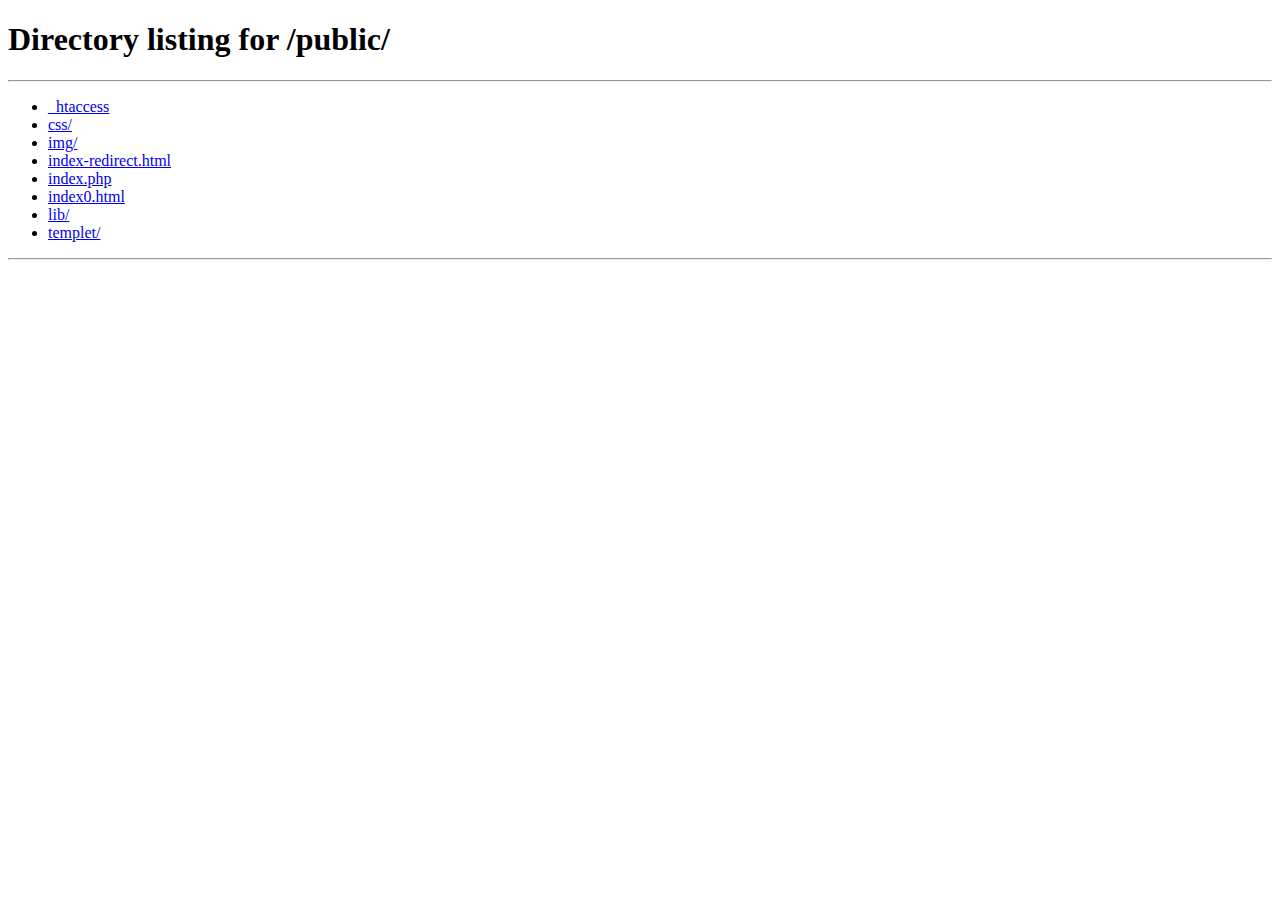
<file: index.html>
<!DOCTYPE html PUBLIC "-//W3C//DTD XHTML 1.0 Transitional//EN" "http://www.w3.org/TR/xhtml1/DTD/xhtml1-transitional.dtd">
<html xmlns="http://www.w3.org/1999/xhtml">
<head>
<meta http-equiv="Content-Type" content="text/html; charset=utf-8" />
<title>昆明德信科技_信息化解决方案提供商_云南网站专业建设</title>
<meta name="keywords" content="云南网站建设,云南网站优化,云南网站优化公司,昆明做网站公司,昆明网站制作,昆明网站建设,昆明网站设计,昆明网页设计,昆明网站建设公司,昆明网页设计公司" />
<meta name="description" content="资深云南网站建设专家承接各种：企业网站制作,品牌网站建设,网站优化,百度谷歌关键词排名优化,云南网站建设,昆明网站制作等业务。联系电话：(0871)65636548|13648831972" />
<title>dev91.com</title>
<style>
html,body,div,span,iframe,h1,h2,h3,h4,h5,h6,p,blockquote,pre,a,address,big,cite,code,del,em,font,img,ins,small,strong,var,b,u,i,center,dl,dt,dd,ol,ul,li,fieldset,form,label,legend{margin:0;padding:0;}
ul, li {list-style: none;}
ol li {list-style: decimal;}
:focus{outline:0;}
a img{border:0;}
img{vertical-align:middle;}
table{empty-cells:show; border-collapse:collapse; border-spacing:0;}
ins{text-decoration:none;}
del{text-decoration:line-through;}
em{font-style:normal;}
.fl{float:left;}
.fr{float:right;}
.fn{float:none;}
.al{text-align:left;}
.ac{text-align:center;}
.ar{text-align:right;}
.clr{display:block;overflow:hidden;clear:both;height:0;line-height:0;font-size:0;}
.clearfix:after{content:".";display:block;height:0;clear:both;visibility:hidden;}
.clearfix{display:inline-table;}
/* Hides from IE-mac \*/*html .clearfix{height:1%;}
.clearfix{display:block;}
/* End hide from IE-mac */*+html .clearfix{min-height:1%;}
.overflow{overflow:hidden;}
.form label,.form input,.form select,.form textarea,.form button,.form .label{float:left;font-size:12px;}
.block{display:block;overflow:hidden;cursor:pointer;}
.hide{display:none;}
.invisible{visibility:hidden;}
.tab{overflow:hidden;zoom:1;}
.tab li,.tab a,.tab-item{float:left;cursor:pointer;text-align:center;}
.m,.mt,.mc,.mb{overflow:hidden;zoom:1;}
.mt .extra{float:right;}
.m{margin-bottom:10px;}
body, td, pre, input, select{font-family: Verdana,Helvetica,sans-serif,Arial,Lucida,"宋体";font-size:12px;color:#333;}
.w{width:400px;margin:0 auto;zoom:1;}
.clear{clear: both; margin:0; padding: 0; line-height: 0; background: none;}
.innerclear{overflow: hidden; zoom: 1; border: none;}
or: #FF5500;
}
a {
	text-decoration: none;
}
a:link {
	text-decoration: none;
}
a:visited {
	/*color: #333;*/
	color: blue;
}
a:hover{
	text-decoration: underline;
}
a:active, a.active {
	color: blue;
}

#div-logo {
	position: absolute;
	top: 40%;
	left: 40%;
}
#div-logo p{
	padding: 10px 0 0 150px;
}
#footer {
	position: absolute;
	bottom: 0px;
	left: 40%;
}

</style>
</head>
<body>

	<div id="div-logo" class="w">
		<div id="logo">
			<a href="./public"><img src="./public/templet/images/logo.png" alt="昆明德信科技" /></a><br />
			<p>
			<a href="./public">首页</a> | <a class="active" href="./fileexam">员工测验系统</a>
			</p>
			<p> 页面载入中，请稍后... </p>
			
		</div>
	</div>

	<div id="footer" class="w">
		Copyright &copy; 2013 昆明德信科技 All rights reserved.
	</div>


<script type="text/javascript">
	//publiclic/index.php?action=welcome
	setTimeout("window.location.href ='./public';", 10);
</script>

</body>
</html>
</div>
</file>
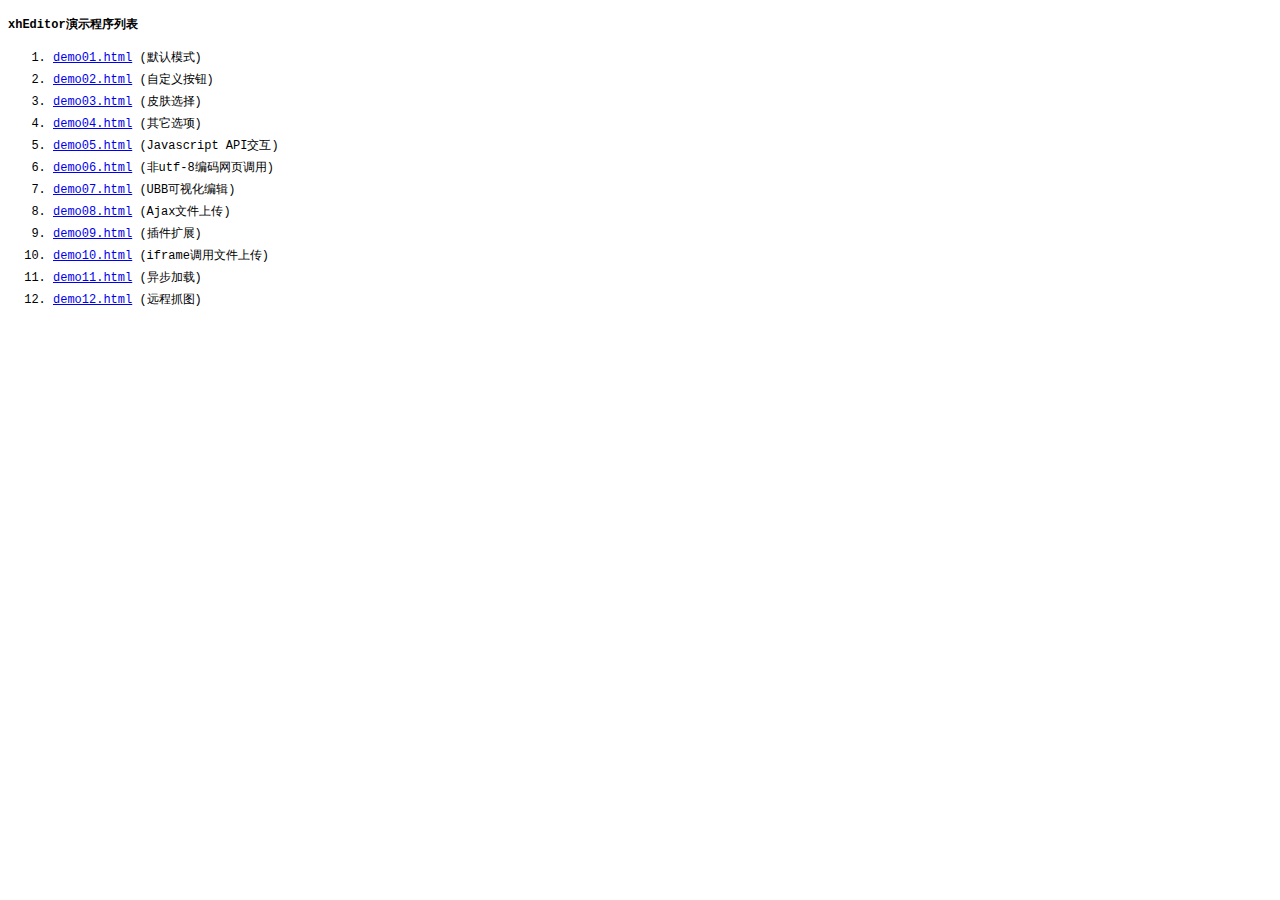
<file: public/lib/xheditor-1.1.14/demos/index.html>
<!DOCTYPE html PUBLIC "-//W3C//DTD XHTML 1.0 Transitional//EN" "http://www.w3.org/TR/xhtml1/DTD/xhtml1-transitional.dtd">
<html xmlns="http://www.w3.org/1999/xhtml">
	<head>
		<meta http-equiv="content-type" content="text/html; charset=utf-8" />
		<title>xhEditor demos</title>
		<style type="text/css" rel="stylesheet">
			body {
				font-size: 12px;
				font-family: Courier New;
			}
			li {
				margin: 5px;
			}
		</style>
	</head>
	<body>
		<h4>xhEditor演示程序列表</h4>
		<ol>
			<li><a href="demo01.html" target="_blank">demo01.html</a> (默认模式)</li>
			<li><a href="demo02.html" target="_blank">demo02.html</a> (自定义按钮)</li>
			<li><a href="demo03.html" target="_blank">demo03.html</a> (皮肤选择)</li>
			<li><a href="demo04.html" target="_blank">demo04.html</a> (其它选项)</li>
			<li><a href="demo05.html" target="_blank">demo05.html</a> (Javascript API交互)</li>
			<li><a href="demo06.html" target="_blank">demo06.html</a> (非utf-8编码网页调用)</li>
			<li><a href="demo07.html" target="_blank">demo07.html</a> (UBB可视化编辑)</li>
			<li><a href="demo08.html" target="_blank">demo08.html</a> (Ajax文件上传)</li>
			<li><a href="demo09.html" target="_blank">demo09.html</a> (插件扩展)</li>
			<li><a href="demo10.html" target="_blank">demo10.html</a> (iframe调用文件上传)</li>
			<li><a href="demo11.html" target="_blank">demo11.html</a> (异步加载)</li>
			<li><a href="demo12.html" target="_blank">demo12.html</a> (远程抓图)</li>
		</ol>
	</body>
</html>
</file>
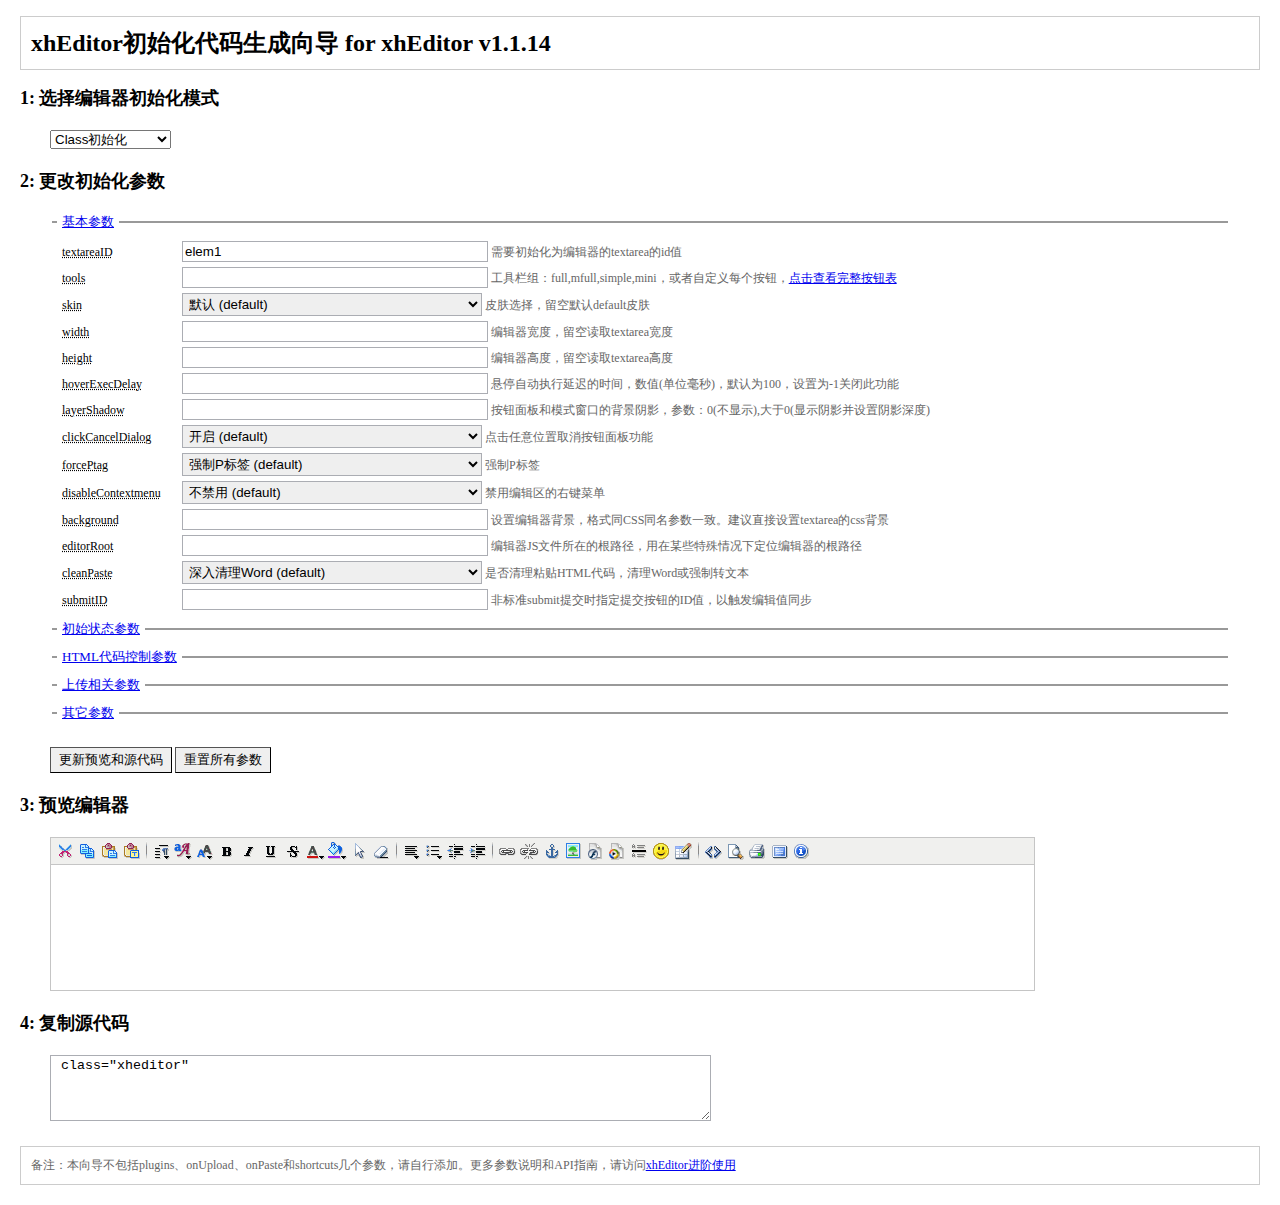
<file: public/lib/xheditor-1.1.14/wizard.html>
<!DOCTYPE html PUBLIC "-//W3C//DTD XHTML 1.0 Transitional//EN" "http://www.w3.org/TR/xhtml1/DTD/xhtml1-transitional.dtd">
<html xmlns="http://www.w3.org/1999/xhtml">
<head>
<meta http-equiv="Content-Type" content="text/html; charset=utf-8" />
<title>xhEditor初始化代码生成向导 for xhEditor v1.1.14</title>
<script type="text/javascript" src="jquery/jquery-1.4.4.min.js"></script>
<script type="text/javascript" src="xheditor-1.1.14-zh-cn.min.js"></script>
<script type="text/javascript">
$(pageInit);
function pageInit()
{
	$('#editorMode').change(updateAll);
	$('#update').click(updateAll);
	$('#varSetup').find('input,select').focus(function(){$(this).select();}).keypress(function(ev){if(ev.which==13)updateAll();});
	$('#source').focus(function(){$(this).select();});
	$('#frmSetup').submit(function(){return false;}).bind('reset',function(){setTimeout(updateAll,10);});
	updateAll();
}
function toggleDisplay(id){$('#'+id).toggle(100);}
function updateAll()
{
	var arrVar=[],sVar,sJSInit,sInit,textareaID=$('input[name=id]').val();
	$('#varSetup fieldset').find('input,select').each(function(){
		var name=this.name,elem=$(this),value=elem.val();
		if(name!='id'&&value!=''&&!elem.find('option:selected').text().match(/(default)/i))
		{
			if(elem.attr('class')=='text')value="'"+value+"'";
			arrVar.push(name+':'+value);
		}
	});
	sVar=arrVar.join(',');
	var editor=$('textarea[name=preview]')[0].editor;
	if(editor)editor.getSource();
	$('textarea[name=preview]').attr('id',textareaID).xheditor(false);
	sJSInit="$('#"+textareaID+"').xheditor("+(sVar?'{'+sVar+'}':'')+');';
	if($('#editorMode').val()==1)
	{
		sInit=' class="xheditor'+(sVar?' {'+sVar+'}':'')+'"';
		sInit=sInit.replace(/(.+?xheditor)(.+?)tools:'(simple|mini)',?(.+?)/i,'$1-$3$2$4');
	}
	else sInit=sJSInit;
	$('link[id^=xheCSS]').remove();
	try{eval(sJSInit);}catch(e){}
	$('#source').val(sInit);
}
</script>
<style type="text/css">
body{
	font-size:12px;
	margin:0;padding:0 20px;
}
.top{border:1px solid #ccc;padding:10px;}
.section{padding:5px 30px;}
#varSetup fieldset{border:0 none;border-top:2px solid #999999;padding:5px;}
#varSetup fieldset legend{padding:0 5px;font-size:13px;}
#varSetup fieldset p{margin:5px;}
#varSetup fieldset label{display:inline-block;width:120px;}
#varSetup fieldset input,#varSetup fieldset select{width:300px;border-width:1px;border:1px #ABADB3 solid;padding:2px;}
#varSetup span{color:#666;}
#varSetup input[type=button],#varSetup input[type=reset]{border-width:1px;padding:3px 8px;}
#source{border-width:1px;border:1px #ABADB3 solid;padding:2px;}
#note{margin:20px 0;border:1px solid #ccc;padding:10px;color:#666;}
</style>
</head>
<body>
	<h1 class="top">xhEditor初始化代码生成向导 for xhEditor v1.1.14</h1>
	<h2>1: 选择编辑器初始化模式</h2>
	<div class="section"><select id="editorMode"><option value="1" selected="selected">Class初始化</option><option value="2">Javascript初始化</option></select></div>
	<h2>2: 更改初始化参数</h2>
	<div id="varSetup" class="section">
		<form id="frmSetup">
			<fieldset>
				<legend><a href="javascript:toggleDisplay('group1')">基本参数</a></legend>
				<div id="group1">
					<p><label><acronym title="需要初始化的textarea ID">textareaID</acronym></label><input type="text" class="text" value="elem1" name="id"> <span>需要初始化为编辑器的textarea的id值</span></p>
					<p><label><acronym title="按钮自定义选择，留空默认full按钮组">tools</acronym></label><input type="text" class="text" value="" name="tools"> <span>工具栏组：full,mfull,simple,mini，或者自定义每个按钮，<a href="http://xheditor.com/manual/2#chapter2" target="_blank">点击查看完整按钮表</a></span></p>
					<p><label><acronym title="皮肤风格选择">skin</acronym></label><select name="skin" class="text"><option value="default" selected="selected">默认 (default)</option><option value="o2007blue">Office 2007 蓝色</option><option value="o2007silver">Office 2007 银色</option><option value="vista">Vista</option><option value="nostyle">NoStyle</option></select> <span>皮肤选择，留空默认default皮肤</span></p>
					<p><label><acronym title="编辑器宽度，留空默认读取textarea的宽度">width</acronym></label><input type="text" class="text" value="" name="width"> <span>编辑器宽度，留空读取textarea宽度</span></p>
					<p><label><acronym title="编辑器高度，留空默认读取textarea的高度">height</acronym></label><input type="text" class="text" value="" name="height"> <span>编辑器高度，留空读取textarea高度</span></p>
					<p><label><acronym title="悬停自动执行延迟的时间">hoverExecDelay</acronym></label><input type="text" value="" name="hoverExecDelay"> <span>悬停自动执行延迟的时间，数值(单位毫秒)，默认为100，设置为-1关闭此功能</span></p>
					<p><label><acronym title="阴影的深度(按钮面板和模式窗口的背景阴影)">layerShadow</acronym></label><input type="text" value="" name="layerShadow"> <span>按钮面板和模式窗口的背景阴影，参数：0(不显示),大于0(显示阴影并设置阴影深度)</span></p>
					<p><label><acronym title="点击任意位置取消按钮面板功能">clickCancelDialog</acronym></label><select name="clickCancelDialog"><option value="" selected="selected">开启 (default)</option><option value="false">关闭</option></select> <span>点击任意位置取消按钮面板功能</span></p>
					<p><label><acronym title="强制P标签">forcePtag</acronym></label><select name="forcePtag"><option value="" selected="selected">强制P标签 (default)</option><option value="false">使用BR标签</option></select> <span>强制P标签</span></p>
					<p><label><acronym title="禁用编辑区的右键菜单">disableContextmenu</acronym></label><select name="disableContextmenu"><option value="true">禁用</option><option value="false" selected="selected">不禁用 (default)</option></select> <span>禁用编辑区的右键菜单</span></p>
					<p><label><acronym title="编辑器背景">background</acronym></label><input type="text" class="text" value="" name="background"> <span>设置编辑器背景，格式同CSS同名参数一致。建议直接设置textarea的css背景</span></p>
					<p><label><acronym title="编辑器JS所在的根路径">editorRoot</acronym></label><input type="text" class="text" value="" name="editorRoot"> <span>编辑器JS文件所在的根路径，用在某些特殊情况下定位编辑器的根路径</span></p>
					<p><label><acronym title="是否清理粘贴内容">cleanPaste</acronym></label><select name="cleanPaste"><option value="0">不清理</option><option value="1">简单清理Word</option><option value="2" selected="selected">深入清理Word (default)</option><option value="3">强制转文本</option></select> <span>是否清理粘贴HTML代码，清理Word或强制转文本</span></p>
					<p><label><acronym title="提交按钮的ID">submitID</acronym></label><input type="text" class="text" value="" name="submitID"> <span>非标准submit提交时指定提交按钮的ID值，以触发编辑值同步</span></p>
				</div>
			</fieldset>
			<fieldset>
				<legend><a href="javascript:toggleDisplay('group2')">初始状态参数</a></legend>
				<div id="group2" style="display: none;">
					<p><label><acronym title="初始为源代码模式">sourceMode</acronym></label><select name="sourceMode"><option value="" selected="selected">标准 (default)</option><option value="true">源代码模式</option></select> <span>初始化时直接设置为源代码模式</span></p>
					<p><label><acronym title="初始为全屏模式">fullscreen</acronym></label><select name="fullscreen"><option value="" selected="selected">标准 (default)</option><option>全屏模式</option></select> <span>初始化时直接设置为全屏状态</span></p>
				</div>
			</fieldset>
			<fieldset>
				<legend><a href="javascript:toggleDisplay('group3')">HTML代码控制参数</a></legend>
				<div id="group3" style="display: none;">
					<p><label><acronym title="是否禁用内部样式 &lt;style&gt;&lt;/style&gt;">internalStyle</acronym></label><select name="internalStyle"><option value="true" selected="selected">允许 (default)</option><option value="false">禁止</option></select> <span>是否禁用内部样式 &lt;style&gt;&lt;/style&gt;</span></p>
					<p><label><acronym title="是否禁用内联样式 style=&quot;&quot; class=&quot;&quot;">inlineStyle</acronym></label><select name="inlineStyle"><option value="true" selected="selected">允许 (default)</option><option value="false">禁止</option></select> <span>是否禁用内联样式 style=&quot;&quot; class=&quot;&quot;</span></p>
					<p><label><acronym title="是否禁用内部脚本 &lt;script&gt;&lt;/script&gt;">internalScript</acronym></label><select name="internalScript"><option value="true">允许</option><option value="false" selected="selected">禁止 (default)</option></select> <span>是否禁用内部脚本 &lt;script&gt;&lt;/script&gt;</span></p>
					<p><label><acronym title="是否禁用内联脚本 onclick=&quot;&quot;">inlineScript</acronym></label><select name="inlineScript"><option value="true">允许</option><option value="false" selected="selected">禁止 (default)</option></select> <span>是否禁用内联脚本 onclick=&quot;&quot;</span></p>
					<p><label><acronym title="是否禁用link标签 &lt;link rel=&quot;stylesheet&quot; type=&quot;text/css&quot; href=&quot;&quot; /&gt;">linkTag</acronym></label><select name="linkTag"><option value="true">允许</option><option value="false" selected="selected">禁止 (default)</option></select> <span>是否禁用link标签 &lt;link rel=&quot;stylesheet&quot; type=&quot;text/css&quot; href=&quot;&quot; /&gt;</span></p>
					<p><label><acronym title="本地URL的根路径">urlBase</acronym></label><input type="text" class="text" value="" name="urlBase"> <span>设置本地URL的根路径，用在前后台相对根路径不同的情况</span></p>
					<p><label><acronym title="本地URL转换方案">urlType</acronym></label><select name="urlType" class="text"><option value="" selected="selected">不处理 (default)</option><option value="abs">abs (转绝对路径)</option><option value="root">root (转根路径)</option><option value="rel">rel (转相对路径)</option></select> <span>本地URL的转换方案选择</span></p>
					<p><label><acronym title="是否显示块标记">showBlocktag</acronym></label><select name="showBlocktag"><option value="true">显示</option><option value="" selected="selected">不显示 (default)</option></select> <span>是否显示块标记</span></p>
					<p><label><acronym title="加载外部CSS">loadCSS</acronym></label><input type="text" class="text" value="" name="loadCSS"> <span>加载外部CSS文件到iframe编辑区域中</span></p>
				</div>
			</fieldset>
			<fieldset>
				<legend><a href="javascript:toggleDisplay('group4')">上传相关参数</a></legend>
				<div id="group4" style="display: none;">
					<p><label><acronym title="上传按钮的文字">upBtnText</acronym></label><input type="text" class="text" value="" name="upBtnText"> <span>上传按钮的文本，可以定义为任意文字，默认：“上传”</span></p>
					<p><label><acronym title="是否开启HTML5上传支持">html5Upload</acronym></label><select name="html5Upload"><option value="" selected="selected">开启 (default)</option><option value="false">关闭</option></select> <span>是否开启HTML5上传支持，默认：允许，此选项需要浏览器支持HTML5上传功能</span></p>
					<p><label><acronym title="允许一次上传多少个文件">upMultiple</acronym></label><input type="text" value="" name="upMultiple"> <span>允许一次上传多少文件，默认：99，设置为1关闭，需支持HTML5上传</span></p>
					<p><label><acronym title="超链接文件上传接收URL">upLinkUrl</acronym></label><input type="text" class="text" value="" name="upLinkUrl"> <span>超链接文件上传接收URL，例：upload.php，可使用内置变量{editorRoot}</span></p>
					<p><label><acronym title="超链接上传前限制本地文件扩展名">upLinkExt</acronym></label><input type="text" class="text" value="" name="upLinkExt"> <span>超链接上传前限制本地文件扩展名，默认：zip,rar,txt</span></p>
					<p><label><acronym title="图片文件上传接收URL">upImgUrl</acronym></label><input type="text" class="text" value="" name="upImgUrl"> <span>图片文件上传接收URL，例：upload.php，可使用内置变量{editorRoot}</span></p>
					<p><label><acronym title="图片上传前限制本地文件扩展名">upImgExt</acronym></label><input type="text" class="text" value="" name="upImgExt"> <span>图片上传前限制本地文件扩展名，默认：jpg,jpeg,gif,png</span></p>
					<p><label><acronym title="FLASH动画上传接收URL">upFlashUrl</acronym></label><input type="text" class="text" value="" name="upFlashUrl"> <span>FLASH动画文件上传接收URL，例：upload.php，可使用内置变量{editorRoot}</span></p>
					<p><label><acronym title="FLASH动画上传前限制本地文件扩展名">upFlashExt</acronym></label><input type="text" class="text" value="" name="upFlashExt"> <span>FLASH动画上传前限制本地文件扩展名，默认：swf</span></p>
					<p><label><acronym title="多媒体文件上传接收URL">upMediaUrl</acronym></label><input type="text" class="text" value="" name="upMediaUrl"> <span>多媒体文件上传接收URL，例：upload.php，可使用内置变量{editorRoot}</span></p>
					<p><label><acronym title="多媒体上传前限制本地文件扩展名">upMediaExt</acronym></label><input type="text" class="text" value="" name="upMediaExt"> <span>多媒体上传前限制本地文件扩展名，默认：wmv,avi,wma,mp3,mid</span></p>
				</div>
			</fieldset>
			<fieldset>
				<legend><a href="javascript:toggleDisplay('group5')">其它参数</a></legend>
				<div id="group5" style="display: none;">
					<p><label><acronym title="超链接的默认文字">defLinkText</acronym></label><input type="text" class="text" value="" name="defLinkText"> <span>超链接的默认文字，默认值：点击打开链接</span></p>
					<p><label><acronym title="自定义表情根路径">emotPath</acronym></label><input type="text" class="text" value="" name="emotPath"> <span>自定义表情图片的根路径</span></p>
					<p><label><acronym title="添加自定义表情">emots</acronym></label><input type="text" value="" name="emots"> <span>自定义表情，可以是一定格式的JSON格式，<a href="http://xheditor.com/manual/2#chapter2" target="_blank">点击查看表情数据定义格式</a></span></p>
					<p><label><acronym title="是否在表情img标签上标注emot属性">emotMark</acronym></label><select name="emotMark"><option value="" selected="selected">不标注 (default)</option><option value="true">标注</option></select> <span>是否在表情img标签上标注emot属性</span></p>
					<p><label><acronym title="showModal弹出窗口的默认宽度">modalWidth</acronym></label><input type="text" class="text" value="" name="modalWidth"> <span>showModal弹出窗口的默认宽度，例如：600</span></p>
					<p><label><acronym title="showModal弹出窗口的默认高度">modalHeight</acronym></label><input type="text" class="text" value="" name="modalHeight"> <span>showModal弹出窗口的默认高度，例如：400</span></p>
					<p><label><acronym title="showModal弹出窗口是否显示上方的标题栏">modalTitle</acronym></label><select name="modalTitle"><option value="" selected="selected">显示 (default)</option><option value="false">不显示</option></select> <span>showModal弹出窗口是否显示上方的标题栏</span></p>
					<p><label><acronym title="无障碍读屏提示">readTip</acronym></label><input type="text" class="text" value="" name="readTip"> <span>无障碍读屏软件提示文字，可用来为残疾人士提示快捷键等信息</span></p>
				</div>
			</fieldset>
			<br /><input type="button" id="update" value="更新预览和源代码"> <input type="reset" value="重置所有参数" />
		</form>
	</div>
	<h2>3: 预览编辑器</h2>
	<div class="section"><textarea id="preview" name="preview" rows="8" cols="120"></textarea></div>
	<h2>4: 复制源代码</h2>
	<div class="section"><textarea id="source" name="source" rows="4" cols="80"></textarea></div>
	<div id="note">备注：本向导不包括plugins、onUpload、onPaste和shortcuts几个参数，请自行添加。更多参数说明和API指南，请访问<a href="http://xheditor.com/manual/2" target="_blank">xhEditor进阶使用</a></div>
</body>
</html>
</file>
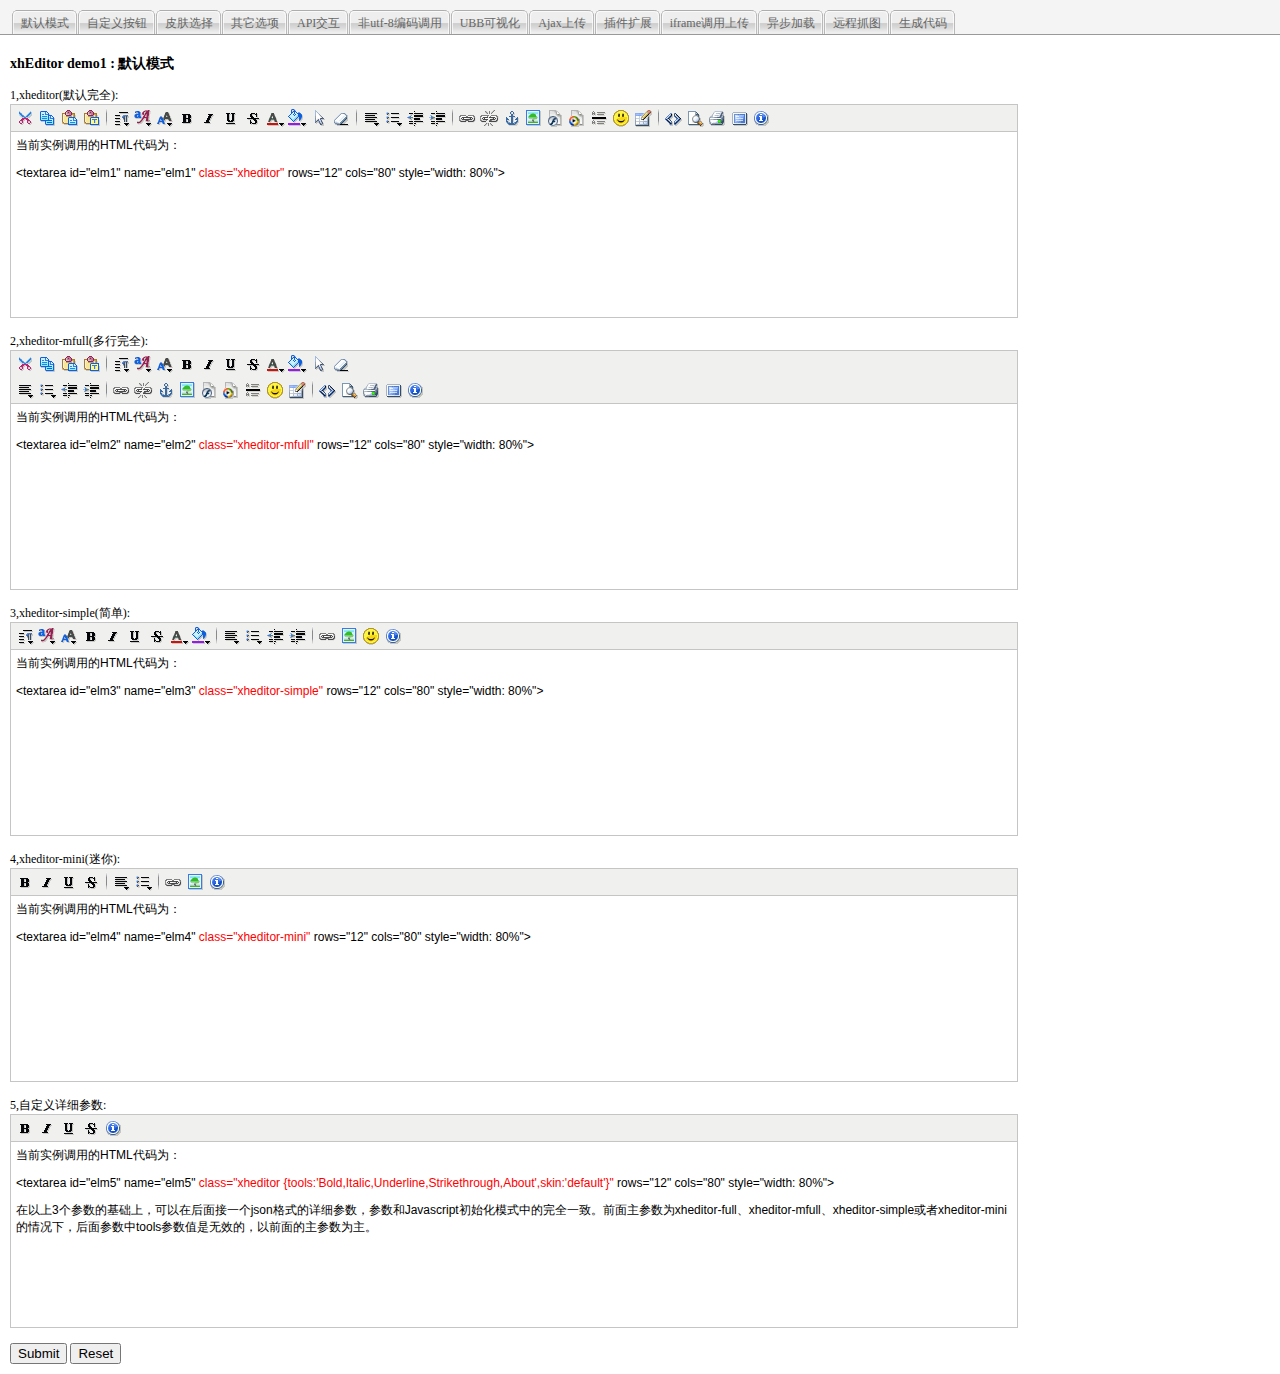
<file: public/lib/xheditor-1.1.14/demos/demo01.html>
<!DOCTYPE html PUBLIC "-//W3C//DTD XHTML 1.0 Transitional//EN" "http://www.w3.org/TR/xhtml1/DTD/xhtml1-transitional.dtd">
<html xmlns="http://www.w3.org/1999/xhtml">
<head>
<meta http-equiv="Content-Type" content="text/html; charset=utf-8" />
<title>xhEditor demo1 : 默认模式</title>
<link rel="stylesheet" href="common.css" type="text/css" media="screen" />
<script type="text/javascript" src="../jquery/jquery-1.4.4.min.js"></script>
<script type="text/javascript" src="../xheditor-1.1.14-zh-cn.min.js"></script>
</head>
<body>
<div id="header-nav">
	<ul>
		<li><a href="demo01.html"><span>默认模式</span></a></li>
		<li><a href="demo02.html"><span>自定义按钮</span></a></li>
		<li><a href="demo03.html"><span>皮肤选择</span></a></li>
		<li><a href="demo04.html"><span>其它选项</span></a></li>
		<li><a href="demo05.html"><span>API交互</span></a></li>
		<li><a href="demo06.html"><span>非utf-8编码调用</span></a></li>
		<li><a href="demo07.html"><span>UBB可视化</span></a></li>
		<li><a href="demo08.html"><span>Ajax上传</span></a></li>
		<li><a href="demo09.html"><span>插件扩展</span></a></li>
		<li><a href="demo10.html"><span>iframe调用上传</span></a></li>
		<li><a href="demo11.html"><span>异步加载</span></a></li>
		<li><a href="demo12.html"><span>远程抓图</span></a></li>
		<li><a href="../wizard.html" target="_blank"><span>生成代码</span></a></li>
	</ul>
</div>
<form method="post" action="show.php">
	<h3>xhEditor demo1 : 默认模式</h3>
	1,xheditor(默认完全):<br />
	<textarea id="elm1" name="elm1" class="xheditor" rows="12" cols="80" style="width: 80%">
&lt;p&gt;当前实例调用的HTML代码为：&lt;/p&gt;&lt;p&gt;&amp;lt;textarea id=&quot;elm1&quot; name=&quot;elm1&quot; &lt;span style=&quot;color:#ff0000;&quot;&gt;class=&quot;xheditor&quot;&lt;/span&gt; rows=&quot;12&quot; cols=&quot;80&quot; style=&quot;width: 80%&quot;&amp;gt;&lt;/p&gt;
	</textarea><br /><br />
	2,xheditor-mfull(多行完全):<br />
	<textarea id="elm2" name="elm2" class="xheditor-mfull" rows="12" cols="80" style="width: 80%">
&lt;p&gt;当前实例调用的HTML代码为：&lt;/p&gt;&lt;p&gt;&amp;lt;textarea id=&quot;elm2&quot; name=&quot;elm2&quot; &lt;span style=&quot;color:#ff0000;&quot;&gt;class=&quot;xheditor-mfull&quot;&lt;/span&gt; rows=&quot;12&quot; cols=&quot;80&quot; style=&quot;width: 80%&quot;&amp;gt;&lt;/p&gt;
	</textarea><br /><br />
	3,xheditor-simple(简单):<br />
	<textarea id="elm3" name="elm3" class="xheditor-simple" rows="12" cols="80" style="width: 80%">
&lt;p&gt;当前实例调用的HTML代码为：&lt;/p&gt;&lt;p&gt;&amp;lt;textarea id=&quot;elm3&quot; name=&quot;elm3&quot; &lt;span style=&quot;color:#ff0000;&quot;&gt;class=&quot;xheditor-simple&quot;&lt;/span&gt; rows=&quot;12&quot; cols=&quot;80&quot; style=&quot;width: 80%&quot;&amp;gt;&lt;/p&gt;
	</textarea><br /><br />
	4,xheditor-mini(迷你):<br />
	<textarea id="elm4" name="elm4" class="xheditor-mini" rows="12" cols="80" style="width: 80%">
&lt;p&gt;当前实例调用的HTML代码为：&lt;/p&gt;&lt;p&gt;&amp;lt;textarea id=&quot;elm4&quot; name=&quot;elm4&quot; &lt;span style=&quot;color:#ff0000;&quot;&gt;class=&quot;xheditor-mini&quot;&lt;/span&gt; rows=&quot;12&quot; cols=&quot;80&quot; style=&quot;width: 80%&quot;&amp;gt;&lt;/p&gt;
	</textarea><br /><br />
	5,自定义详细参数:<br />
	<textarea id="elm5" name="elm5" class="xheditor {tools:'Bold,Italic,Underline,Strikethrough,About',skin:'default'}" rows="12" cols="80" style="width: 80%">
&lt;p&gt;当前实例调用的HTML代码为：&lt;/p&gt;&lt;p&gt;&amp;lt;textarea id=&quot;elm5&quot; name=&quot;elm5&quot; &lt;span style=&quot;color:#ff0000;&quot;&gt;class=&quot;xheditor {tools:'Bold,Italic,Underline,Strikethrough,About',skin:'default'}&quot;&lt;/span&gt; rows=&quot;12&quot; cols=&quot;80&quot; style=&quot;width: 80%&quot;&amp;gt; &lt;br /&gt;&lt;/p&gt;&lt;p&gt;在以上3个参数的基础上，可以在后面接一个json格式的详细参数，参数和Javascript初始化模式中的完全一致。前面主参数为xheditor-full、xheditor-mfull、xheditor-simple或者xheditor-mini的情况下，后面参数中tools参数值是无效的，以前面的主参数为主。&lt;/p&gt;
	</textarea>
	<br/><br />
	<input type="submit" name="save" value="Submit" />
	<input type="reset" name="reset" value="Reset" />
</form>
</body>
</html>
</file>
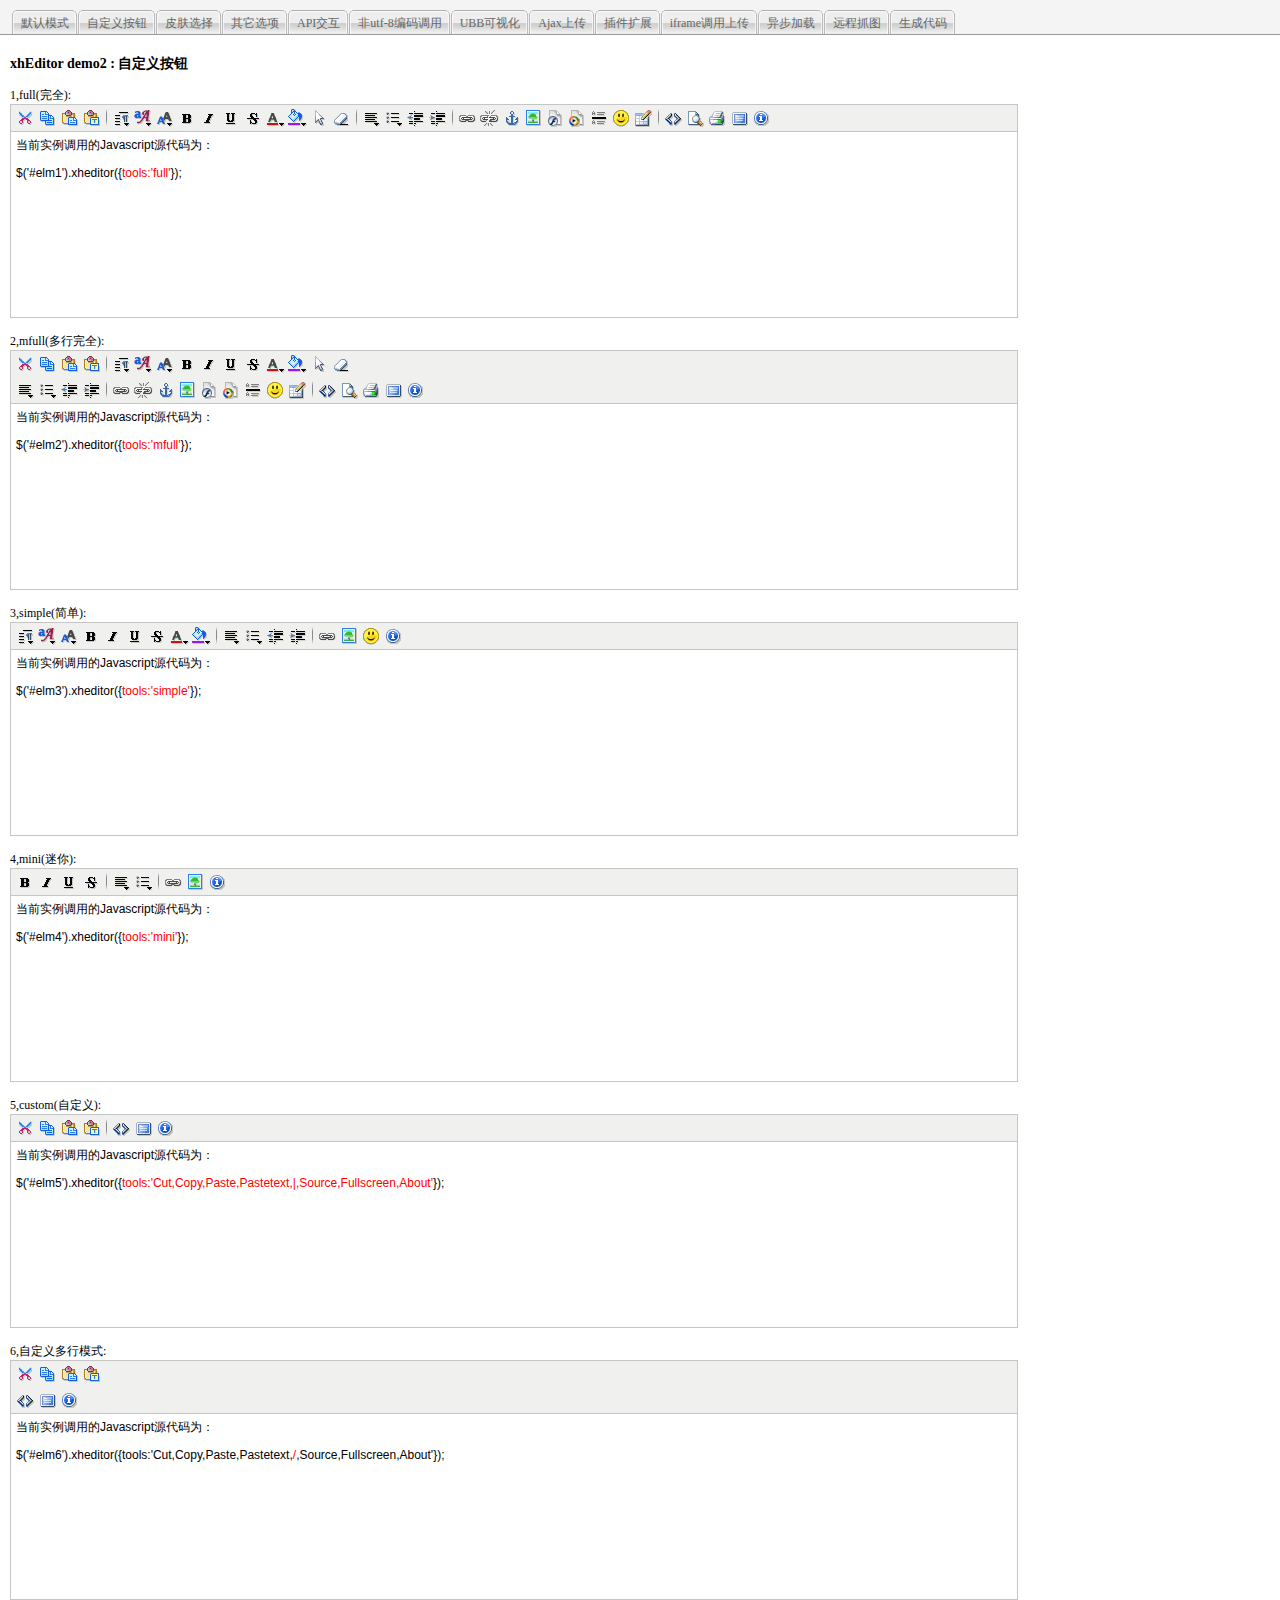
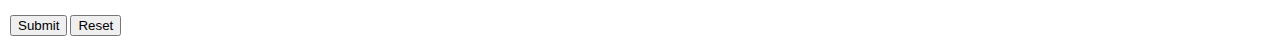
<file: public/lib/xheditor-1.1.14/demos/demo02.html>
<!DOCTYPE html PUBLIC "-//W3C//DTD XHTML 1.0 Transitional//EN" "http://www.w3.org/TR/xhtml1/DTD/xhtml1-transitional.dtd">
<html xmlns="http://www.w3.org/1999/xhtml">
<head>
<meta http-equiv="Content-Type" content="text/html; charset=utf-8" />
<title>xhEditor demo2 : 自定义按钮</title>
<link rel="stylesheet" href="common.css" type="text/css" media="screen" />
<script type="text/javascript" src="../jquery/jquery-1.4.4.min.js"></script>
<script type="text/javascript" src="../xheditor-1.1.14-zh-cn.min.js"></script>
<script type="text/javascript">
$(pageInit);
function pageInit()
{
	$.extend(xheditor.settings,{shortcuts:{'ctrl+enter':submitForm}});
	$('#elm1').xheditor({tools:'full'});
	$('#elm2').xheditor({tools:'mfull'});
	$('#elm3').xheditor({tools:'simple'});
	$('#elm4').xheditor({tools:'mini'});
	$('#elm5').xheditor({tools:'Cut,Copy,Paste,Pastetext,|,Source,Fullscreen,About'});
	$('#elm6').xheditor({tools:'Cut,Copy,Paste,Pastetext,/,Source,Fullscreen,About'});
}
function submitForm(){$('#frmDemo').submit();}
</script>
</head>
<body>
<div id="header-nav">
	<ul>
		<li><a href="demo01.html"><span>默认模式</span></a></li>
		<li><a href="demo02.html"><span>自定义按钮</span></a></li>
		<li><a href="demo03.html"><span>皮肤选择</span></a></li>
		<li><a href="demo04.html"><span>其它选项</span></a></li>
		<li><a href="demo05.html"><span>API交互</span></a></li>
		<li><a href="demo06.html"><span>非utf-8编码调用</span></a></li>
		<li><a href="demo07.html"><span>UBB可视化</span></a></li>
		<li><a href="demo08.html"><span>Ajax上传</span></a></li>
		<li><a href="demo09.html"><span>插件扩展</span></a></li>
		<li><a href="demo10.html"><span>iframe调用上传</span></a></li>
		<li><a href="demo11.html"><span>异步加载</span></a></li>
		<li><a href="demo12.html"><span>远程抓图</span></a></li>
		<li><a href="../wizard.html" target="_blank"><span>生成代码</span></a></li>
	</ul>
</div>
<form id="frmDemo" method="post" action="show.php">
	<h3>xhEditor demo2 : 自定义按钮</h3>
	1,full(完全):<br />
	<textarea id="elm1" name="elm1" rows="12" cols="80" style="width: 80%">
&lt;p&gt;当前实例调用的Javascript源代码为：&lt;/p&gt;&lt;p&gt;$('#elm1').xheditor({&lt;span style=&quot;color:#ff0000;&quot;&gt;tools:'full'&lt;/span&gt;});&lt;/p&gt;
	</textarea><br /><br />
	2,mfull(多行完全):<br />
	<textarea id="elm2" name="elm2" rows="12" cols="80" style="width: 80%">
&lt;p&gt;当前实例调用的Javascript源代码为：&lt;/p&gt;&lt;p&gt;$('#elm2').xheditor({&lt;span style=&quot;color:#ff0000;&quot;&gt;tools:'mfull'&lt;/span&gt;});&lt;/p&gt;
	</textarea><br /><br />
	3,simple(简单):<br />
	<textarea id="elm3" name="elm3" rows="12" cols="80" style="width: 80%">
&lt;p&gt;当前实例调用的Javascript源代码为：&lt;/p&gt;&lt;p&gt;$('#elm3').xheditor({&lt;span style=&quot;color:#ff0000;&quot;&gt;tools:'simple'&lt;/span&gt;});&lt;/p&gt;
	</textarea><br /><br />
	4,mini(迷你):<br />
	<textarea id="elm4" name="elm4" rows="12" cols="80" style="width: 80%">
&lt;p&gt;当前实例调用的Javascript源代码为：&lt;/p&gt;&lt;p&gt;$('#elm4').xheditor({&lt;span style=&quot;color:#ff0000;&quot;&gt;tools:'mini'&lt;/span&gt;});&lt;/p&gt;
	</textarea><br /><br />
	5,custom(自定义):<br />
	<textarea id="elm5" name="elm5" rows="12" cols="80" style="width: 80%">
&lt;p&gt;当前实例调用的Javascript源代码为：&lt;/p&gt;&lt;p&gt;$('#elm5').xheditor({&lt;span style=&quot;color:#ff0000;&quot;&gt;tools:'Cut,Copy,Paste,Pastetext,|,Source,Fullscreen,About'&lt;/span&gt;});&lt;/p&gt;
	</textarea><br /><br />
	6,自定义多行模式:<br />
	<textarea id="elm6" name="elm6" rows="12" cols="80" style="width: 80%">
&lt;p&gt;当前实例调用的Javascript源代码为：&lt;/p&gt;&lt;p&gt;$('#elm6').xheditor({tools:'Cut,Copy,Paste,Pastetext,&lt;span style=&quot;color:#ff0000;&quot;&gt;/&lt;/span&gt;,Source,Fullscreen,About'});&lt;/p&gt;
	</textarea>
	<br/><br />
	<input type="submit" name="save" value="Submit" />
	<input type="reset" name="reset" value="Reset" />
</form>
</body>
</html>
</file>
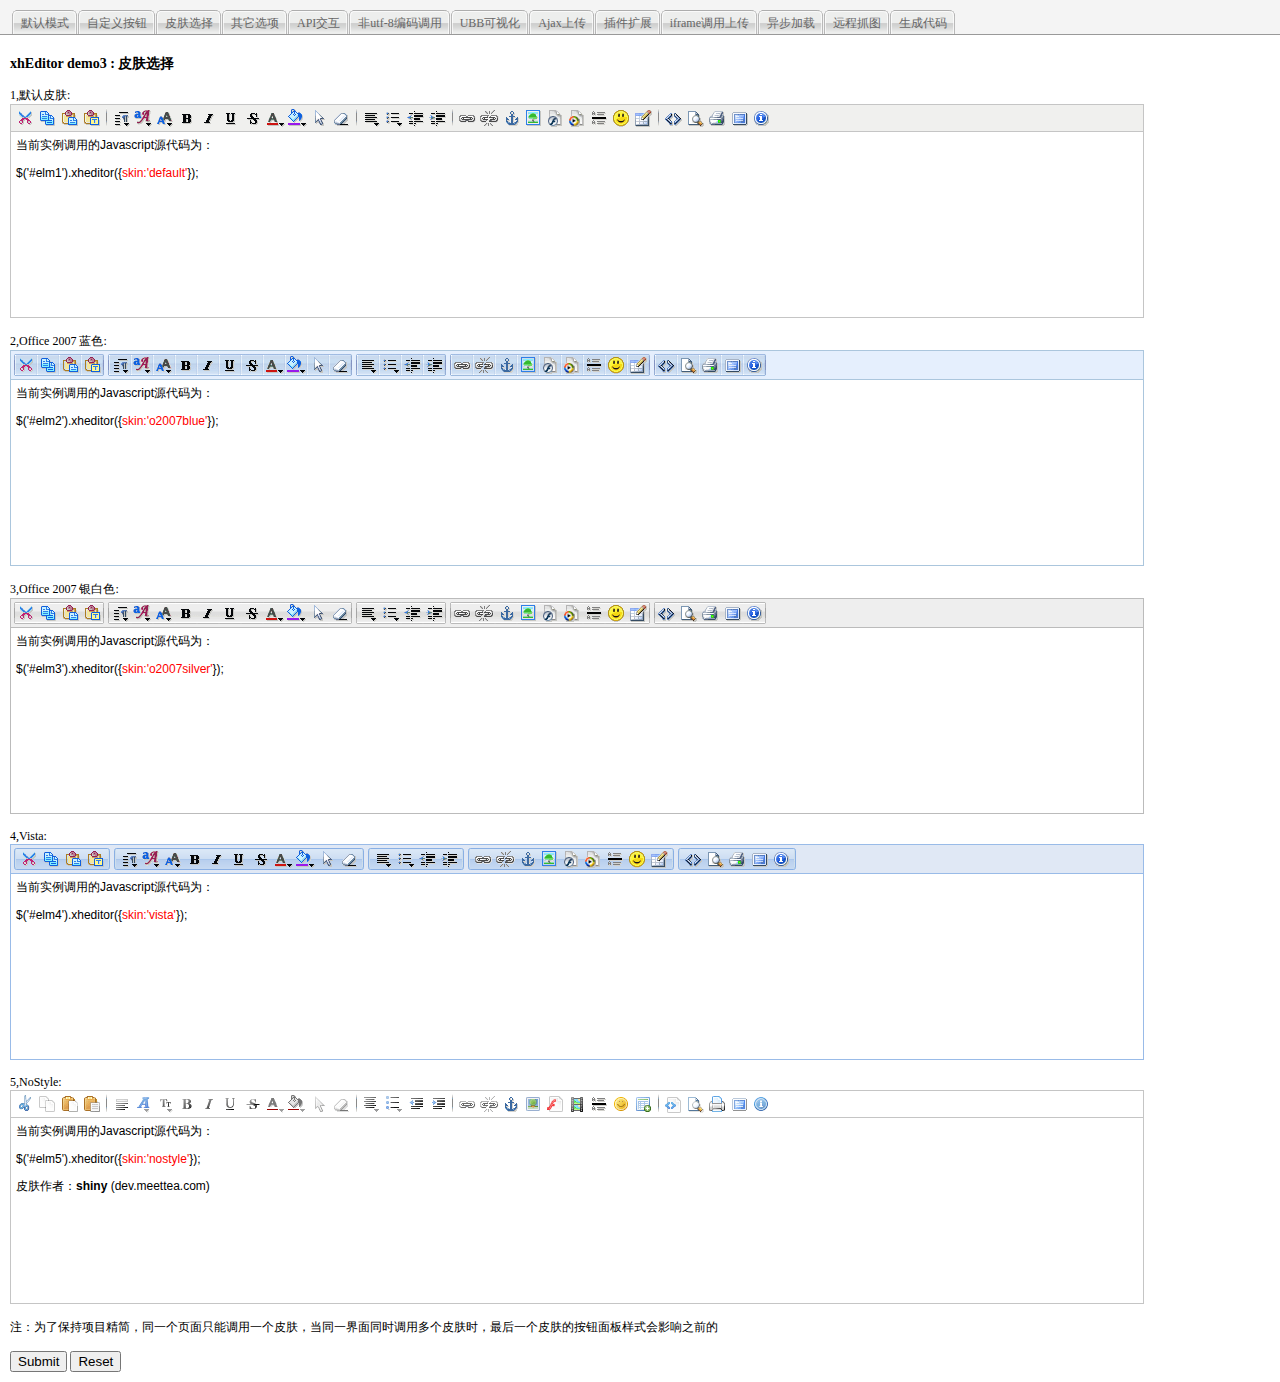
<file: public/lib/xheditor-1.1.14/demos/demo03.html>
<!DOCTYPE html PUBLIC "-//W3C//DTD XHTML 1.0 Transitional//EN" "http://www.w3.org/TR/xhtml1/DTD/xhtml1-transitional.dtd">
<html xmlns="http://www.w3.org/1999/xhtml">
<head>
<meta http-equiv="Content-Type" content="text/html; charset=utf-8" />
<title>xhEditor demo3 : 皮肤选择</title>
<link rel="stylesheet" href="common.css" type="text/css" media="screen" />
<script type="text/javascript" src="../jquery/jquery-1.4.4.min.js"></script>
<script type="text/javascript" src="../xheditor-1.1.14-zh-cn.min.js"></script>
<script type="text/javascript">
$(pageInit);
function pageInit()
{
	$.extend(xheditor.settings,{shortcuts:{'ctrl+enter':submitForm}});
	$('#elm1').xheditor({skin:'default'});
	$('#elm2').xheditor({skin:'o2007blue'});
	$('#elm3').xheditor({skin:'o2007silver'});
	$('#elm4').xheditor({skin:'vista'});
	$('#elm5').xheditor({skin:'nostyle'});
}
function submitForm(){$('#frmDemo').submit();}
</script>
</head>
<body>
<div id="header-nav">
	<ul>
		<li><a href="demo01.html"><span>默认模式</span></a></li>
		<li><a href="demo02.html"><span>自定义按钮</span></a></li>
		<li><a href="demo03.html"><span>皮肤选择</span></a></li>
		<li><a href="demo04.html"><span>其它选项</span></a></li>
		<li><a href="demo05.html"><span>API交互</span></a></li>
		<li><a href="demo06.html"><span>非utf-8编码调用</span></a></li>
		<li><a href="demo07.html"><span>UBB可视化</span></a></li>
		<li><a href="demo08.html"><span>Ajax上传</span></a></li>
		<li><a href="demo09.html"><span>插件扩展</span></a></li>
		<li><a href="demo10.html"><span>iframe调用上传</span></a></li>
		<li><a href="demo11.html"><span>异步加载</span></a></li>
		<li><a href="demo12.html"><span>远程抓图</span></a></li>
		<li><a href="../wizard.html" target="_blank"><span>生成代码</span></a></li>
	</ul>
</div>
<form id="frmDemo" method="post" action="show.php">
	<h3>xhEditor demo3 : 皮肤选择</h3>
	1,默认皮肤:<br/>
	<textarea id="elm1" name="elm1" rows="12" cols="80" style="width: 90%">
&lt;p&gt;当前实例调用的Javascript源代码为：&lt;/p&gt;&lt;p&gt;$('#elm1').xheditor({&lt;span style=&quot;color:#ff0000;&quot;&gt;skin:'default'&lt;/span&gt;});&lt;/p&gt;
	</textarea><br /><br />
	2,Office 2007 蓝色:<br />
	<textarea id="elm2" name="elm2" rows="12" cols="80" style="width: 90%">
&lt;p&gt;当前实例调用的Javascript源代码为：&lt;/p&gt;&lt;p&gt;$('#elm2').xheditor({&lt;span style=&quot;color:#ff0000;&quot;&gt;skin:'o2007blue'&lt;/span&gt;});&lt;/p&gt;
	</textarea><br /><br />
	3,Office 2007 银白色:<br />
	<textarea id="elm3" name="elm3" rows="12" cols="80" style="width: 90%">
&lt;p&gt;当前实例调用的Javascript源代码为：&lt;/p&gt;&lt;p&gt;$('#elm3').xheditor({&lt;span style=&quot;color:#ff0000;&quot;&gt;skin:'o2007silver'&lt;/span&gt;});&lt;/p&gt;
	</textarea><br /><br />
	4,Vista:<br />
	<textarea id="elm4" name="elm4" rows="12" cols="80" style="width: 90%">
&lt;p&gt;当前实例调用的Javascript源代码为：&lt;/p&gt;&lt;p&gt;$('#elm4').xheditor({&lt;span style=&quot;color:#ff0000;&quot;&gt;skin:'vista'&lt;/span&gt;});&lt;/p&gt;
	</textarea><br /><br />
	5,NoStyle:<br />
	<textarea id="elm5" name="elm5" rows="12" cols="80" style="width: 90%">
&lt;p&gt;当前实例调用的Javascript源代码为：&lt;/p&gt;&lt;p&gt;$('#elm5').xheditor({&lt;span style=&quot;color:#ff0000;&quot;&gt;skin:'nostyle'&lt;/span&gt;});&lt;/p&gt;&lt;p&gt;皮肤作者：&lt;strong&gt;shiny&lt;/strong&gt; (dev.meettea.com)&lt;/p&gt;
	</textarea>
	<br/><br />注：为了保持项目精简，同一个页面只能调用一个皮肤，当同一界面同时调用多个皮肤时，最后一个皮肤的按钮面板样式会影响之前的<br /><br />
	<input type="submit" name="save" value="Submit" />
	<input type="reset" name="reset" value="Reset" />
</form>
</body>
</html>
</file>
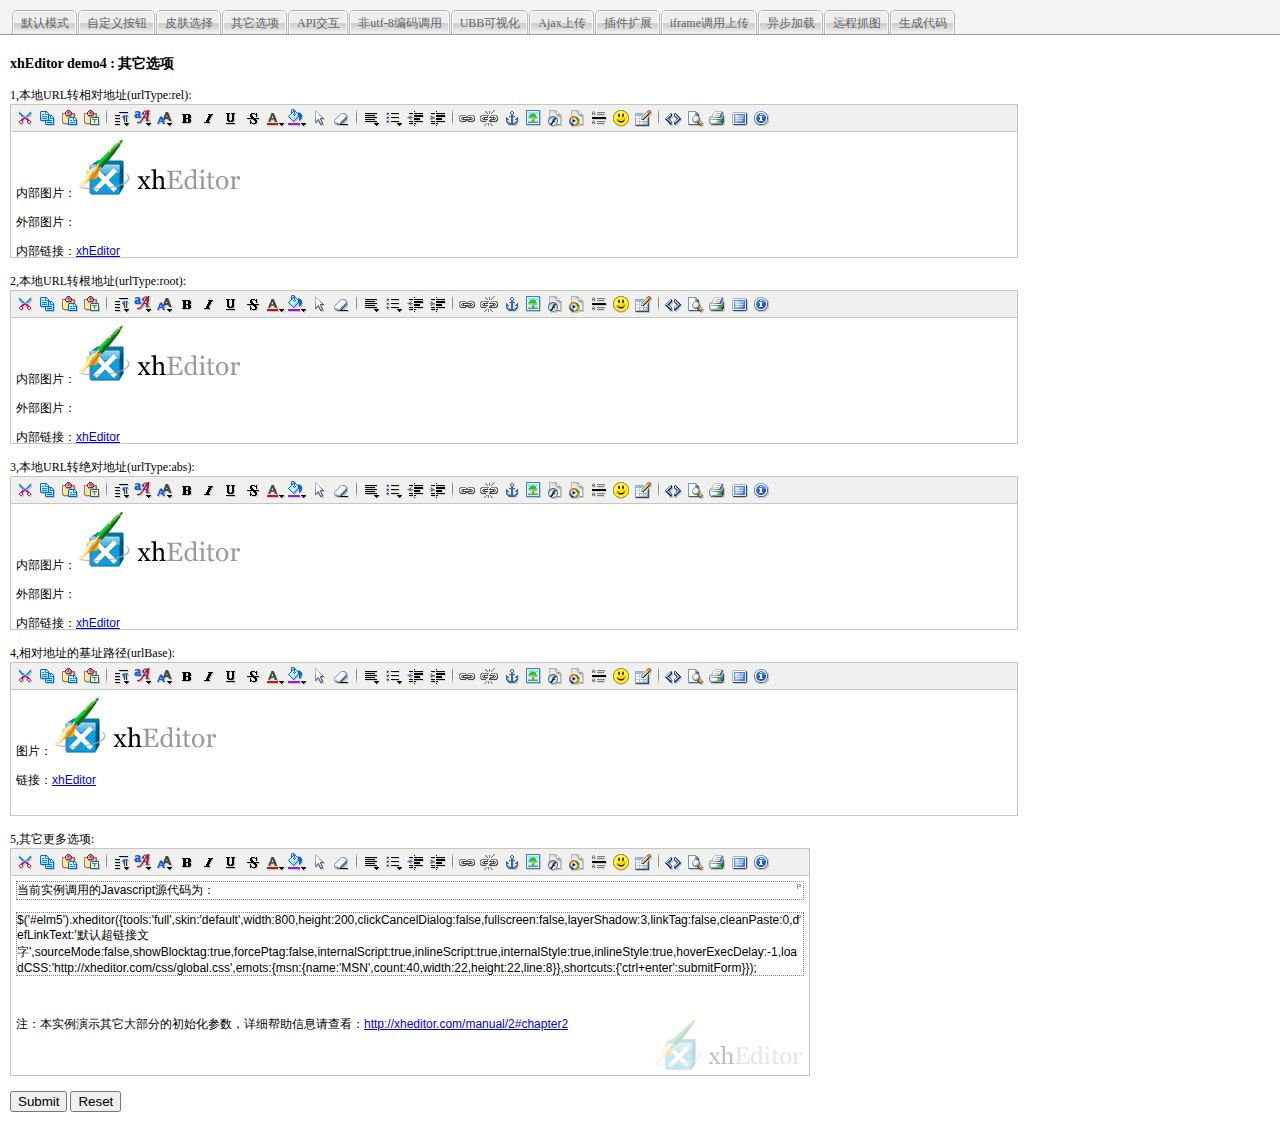
<file: public/lib/xheditor-1.1.14/demos/demo04.html>
<!DOCTYPE html PUBLIC "-//W3C//DTD XHTML 1.0 Transitional//EN" "http://www.w3.org/TR/xhtml1/DTD/xhtml1-transitional.dtd">
<html xmlns="http://www.w3.org/1999/xhtml">
<head>
<meta http-equiv="Content-Type" content="text/html; charset=utf-8" />
<title>xhEditor demo4 : 其它选项</title>
<link rel="stylesheet" href="common.css" type="text/css" media="screen" />
<script type="text/javascript" src="../jquery/jquery-1.4.4.min.js"></script>
<script type="text/javascript" src="../xheditor-1.1.14-zh-cn.min.js"></script>
<script type="text/javascript">
$(pageInit);
function pageInit()
{
	$.extend(xheditor.settings,{shortcuts:{'ctrl+enter':submitForm}});
	$('#elm1').xheditor({urlType:'rel'});
	$('#elm2').xheditor({urlType:'root'});
	$('#elm3').xheditor({urlType:'abs'});
	$('#elm4').xheditor({urlBase:'img/'});
	var emots={
		msn:{name:'MSN',count:40,width:22,height:22,line:8},
		pidgin:{name:'Pidgin',width:22,height:25,line:8,list:{smile:'微笑',cute:'可爱',wink:'眨眼',laugh:'大笑',victory:'胜利',sad:'伤心',cry:'哭泣',angry:'生气',shout:'大骂',curse:'诅咒',devil:'魔鬼',blush:'害羞',tongue:'吐舌头',envy:'羡慕',cool:'耍酷',kiss:'吻',shocked:'惊讶',sweat:'汗',sick:'生病',bye:'再见',tired:'累',sleepy:'睡了',question:'疑问',rose:'玫瑰',gift:'礼物',coffee:'咖啡',music:'音乐',soccer:'足球',good:'赞同',bad:'反对',love:'心',brokenheart:'伤心'}},
		ipb:{name:'IPB',width:20,height:25,line:8,list:{smile:'微笑',joyful:'开心',laugh:'笑',biglaugh:'大笑',w00t:'欢呼',wub:'欢喜',depres:'沮丧',sad:'悲伤',cry:'哭泣',angry:'生气',devil:'魔鬼',blush:'脸红',kiss:'吻',surprised:'惊讶',wondering:'疑惑',unsure:'不确定',tongue:'吐舌头',cool:'耍酷',blink:'眨眼',whistling:'吹口哨',glare:'轻视',pinch:'捏',sideways:'侧身',sleep:'睡了',sick:'生病',ninja:'忍者',bandit:'强盗',police:'警察',angel:'天使',magician:'魔法师',alien:'外星人',heart:'心动'}}
	};
	$('#elm5').xheditor({tools:'full',skin:'default',width:800,height:200,clickCancelDialog:false,fullscreen:false,layerShadow:3,linkTag:false,cleanPaste:0,defLinkText:'默认超链接文字',sourceMode:false,showBlocktag:true,forcePtag:false,internalScript:true,inlineScript:true,internalStyle:true,inlineStyle:true,hoverExecDelay:-1,loadCSS:'http://xheditor.com/css/common.css',emots:emots});
}
function submitForm(){$('#frmDemo').submit();}
</script>
</head>
<body>
<div id="header-nav">
	<ul>
		<li><a href="demo01.html"><span>默认模式</span></a></li>
		<li><a href="demo02.html"><span>自定义按钮</span></a></li>
		<li><a href="demo03.html"><span>皮肤选择</span></a></li>
		<li><a href="demo04.html"><span>其它选项</span></a></li>
		<li><a href="demo05.html"><span>API交互</span></a></li>
		<li><a href="demo06.html"><span>非utf-8编码调用</span></a></li>
		<li><a href="demo07.html"><span>UBB可视化</span></a></li>
		<li><a href="demo08.html"><span>Ajax上传</span></a></li>
		<li><a href="demo09.html"><span>插件扩展</span></a></li>
		<li><a href="demo10.html"><span>iframe调用上传</span></a></li>
		<li><a href="demo11.html"><span>异步加载</span></a></li>
		<li><a href="demo12.html"><span>远程抓图</span></a></li>
		<li><a href="../wizard.html" target="_blank"><span>生成代码</span></a></li>
	</ul>
</div>
<form id="frmDemo" method="post" action="show.php">
	<h3>xhEditor demo4 : 其它选项</h3>
	1,本地URL转相对地址(urlType:rel):<br />
	<textarea id="elm1" name="elm1" rows="8" cols="80" style="width: 80%">
&lt;p&gt;内部图片：&lt;img src=&quot;img/xheditor.gif&quot; alt=&quot;&quot; /&gt;&lt;/p&gt;&lt;p&gt;外部图片：&lt;img src=&quot;http://www.google.cn/intl/zh-CN/images/logo_cn.gif&quot; alt=&quot;&quot; /&gt;&lt;/p&gt;&lt;p&gt;内部链接：&lt;a href=&quot;index.html&quot;&gt;xhEditor&lt;/a&gt;&lt;/p&gt;&lt;p&gt;外部链接：&lt;a href=&quot;http://www.google.com/&quot;&gt;Google&lt;/a&gt;&lt;/p&gt;&lt;p&gt;&nbsp;&lt;/p&gt;&lt;p&gt;当前实例调用的Javascript源代码为：&lt;/p&gt;&lt;p&gt;$('#elm1').xheditor({&lt;span style=&quot;color:#ff0000;&quot;&gt;urlType:'rel'&lt;/span&gt;});&lt;br /&gt;&lt;/p&gt;
	</textarea><br /><br />
	2,本地URL转根地址(urlType:root):<br />
	<textarea id="elm2" name="elm2" rows="8" cols="80" style="width: 80%">
&lt;p&gt;内部图片：&lt;img src=&quot;img/xheditor.gif&quot; alt=&quot;&quot; /&gt;&lt;/p&gt;&lt;p&gt;外部图片：&lt;img src=&quot;http://www.google.cn/intl/zh-CN/images/logo_cn.gif&quot; alt=&quot;&quot; /&gt;&lt;/p&gt;&lt;p&gt;内部链接：&lt;a href=&quot;index.html&quot;&gt;xhEditor&lt;/a&gt;&lt;/p&gt;&lt;p&gt;外部链接：&lt;a href=&quot;http://www.google.com/&quot;&gt;Google&lt;/a&gt;&lt;/p&gt;&lt;p&gt;&nbsp;&lt;/p&gt;&lt;p&gt;当前实例调用的Javascript源代码为：&lt;/p&gt;&lt;p&gt;$('#elm2').xheditor({&lt;span style=&quot;color:#ff0000;&quot;&gt;urlType:'root'&lt;/span&gt;});&lt;br /&gt;&lt;/p&gt;
	</textarea><br /><br />
	3,本地URL转绝对地址(urlType:abs):<br />
	<textarea id="elm3" name="elm3" rows="8" cols="80" style="width: 80%">
&lt;p&gt;内部图片：&lt;img src=&quot;img/xheditor.gif&quot; alt=&quot;&quot; /&gt;&lt;/p&gt;&lt;p&gt;外部图片：&lt;img src=&quot;http://www.google.cn/intl/zh-CN/images/logo_cn.gif&quot; alt=&quot;&quot; /&gt;&lt;/p&gt;&lt;p&gt;内部链接：&lt;a href=&quot;index.html&quot;&gt;xhEditor&lt;/a&gt;&lt;/p&gt;&lt;p&gt;外部链接：&lt;a href=&quot;http://www.google.com/&quot;&gt;Google&lt;/a&gt;&lt;/p&gt;&lt;p&gt;&nbsp;&lt;/p&gt;&lt;p&gt;当前实例调用的Javascript源代码为：&lt;/p&gt;&lt;p&gt;$('#elm3').xheditor({&lt;span style=&quot;color:#ff0000;&quot;&gt;urlType:'abs'&lt;/span&gt;});&lt;br /&gt;&lt;/p&gt;
	</textarea><br /><br />
	4,相对地址的基址路径(urlBase):<br />
	<textarea id="elm4" name="elm4" rows="8" cols="80" style="width: 80%">
&lt;p&gt;图片：&lt;img src=&quot;xheditor.gif&quot; alt=&quot;&quot; /&gt;&lt;/p&gt;&lt;p&gt;链接：&lt;a href=&quot;xheditor.gif&quot;&gt;xhEditor&lt;/a&gt;&lt;/p&gt;&lt;p&gt;&amp;nbsp;&lt;/p&gt;&lt;p&gt;当前实例调用的Javascript源代码为：&lt;/p&gt;&lt;p&gt;$('#elm4').xheditor({&lt;span style=&quot;color:#ff0000;&quot;&gt;urlBase:'img/'&lt;/span&gt;});&lt;/p&gt;&lt;p&gt;urlBase主要应用在前后台路径不一致的情况下，举例如下：&lt;/p&gt;&lt;p&gt;前台文章地址为：http://xheditor.com/read/1.html&lt;br /&gt;后台发布文章地址为：http://xheditor.com/admin/add.php&lt;/p&gt;&lt;p&gt;针对这种情况，使用urlType:root，或者urlType:abs当然能解决此问题，但是这样的路径一方面过长，另一方面也不利于今后调整路径结构。&lt;/p&gt;&lt;p&gt;本质来讲，这个参数的功能和HTML中的&amp;lt;base href=&quot;&quot;&amp;gt;功能是一致的。&lt;/p&gt;&lt;p&gt;目标就是让文章中的图片保存为以文章发布路径为基础的相对路径，但是在后台编辑文章时又不至于显示不了图片。&lt;br /&gt;&lt;/p&gt;
	</textarea><br /><br />
	5,其它更多选项:<br />
	<textarea id="elm5" name="elm5" rows="8" cols="80" style="width: 80%;background:url(img/xheditorbg.gif) no-repeat right bottom fixed">
&lt;p&gt;当前实例调用的Javascript源代码为：&lt;/p&gt;&lt;p&gt;$('#elm5').xheditor({tools:'full',skin:'default',width:800,height:200,clickCancelDialog:false,fullscreen:false,layerShadow:3,linkTag:false,cleanPaste:0,defLinkText:'默认超链接文字',sourceMode:false,showBlocktag:true,forcePtag:false,internalScript:true,inlineScript:true,internalStyle:true,inlineStyle:true,hoverExecDelay:-1,loadCSS:'http://xheditor.com/css/global.css',emots:{msn:{name:'MSN',count:40,width:22,height:22,line:8}},shortcuts:{'ctrl+enter':submitForm}});&lt;/p&gt;&lt;br /&gt;&lt;br /&gt;注：本实例演示其它大部分的初始化参数，详细帮助信息请查看：&lt;a href="http://xheditor.com/manual/2#chapter2"&gt;http://xheditor.com/manual/2#chapter2&lt;/a&gt;
	</textarea>
	<br/><br />
	<input type="submit" name="save" value="Submit" />
	<input type="reset" name="reset" value="Reset" />
</form>
</body>
</html>
</file>
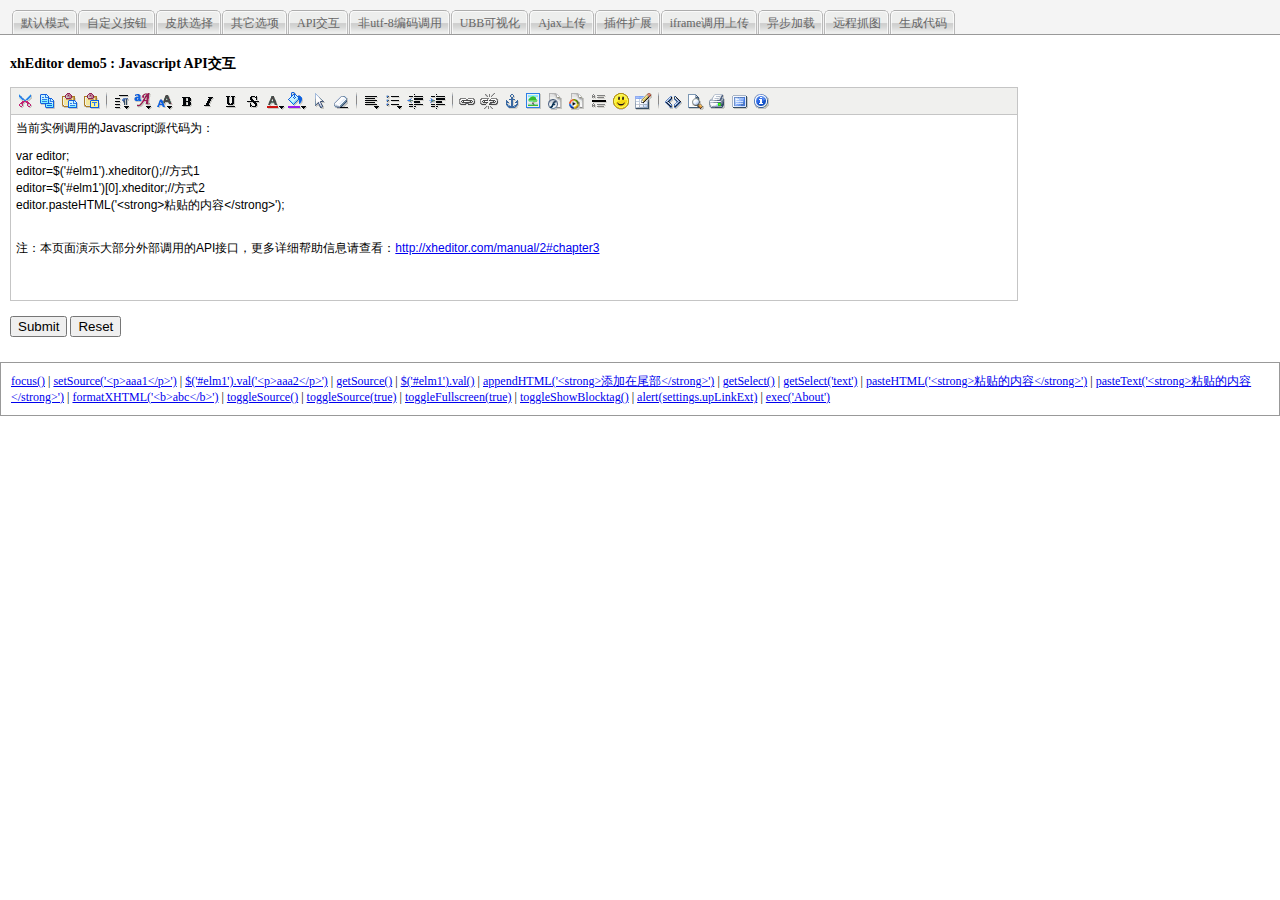
<file: public/lib/xheditor-1.1.14/demos/demo05.html>
<!DOCTYPE html PUBLIC "-//W3C//DTD XHTML 1.0 Transitional//EN" "http://www.w3.org/TR/xhtml1/DTD/xhtml1-transitional.dtd">
<html xmlns="http://www.w3.org/1999/xhtml">
<head>
<meta http-equiv="Content-Type" content="text/html; charset=utf-8" />
<title>xhEditor demo5 : Javascript API交互</title>
<link rel="stylesheet" href="common.css" type="text/css" media="screen" />
<script type="text/javascript" src="../jquery/jquery-1.4.4.min.js"></script>
<script type="text/javascript" src="../xheditor-1.1.14-zh-cn.min.js"></script>
<script type="text/javascript">
$(pageInit);
var editor;
function pageInit()
{
	editor=$('#elm1').xheditor({shortcuts:{'ctrl+enter':submitForm}});//交互方式1
	editor=$('#elm1')[0].xheditor;//交互方式2
}
function submitForm(){$('#frmDemo').submit();}
</script>
</head>
<body>
<div id="header-nav">
	<ul>
		<li><a href="demo01.html"><span>默认模式</span></a></li>
		<li><a href="demo02.html"><span>自定义按钮</span></a></li>
		<li><a href="demo03.html"><span>皮肤选择</span></a></li>
		<li><a href="demo04.html"><span>其它选项</span></a></li>
		<li><a href="demo05.html"><span>API交互</span></a></li>
		<li><a href="demo06.html"><span>非utf-8编码调用</span></a></li>
		<li><a href="demo07.html"><span>UBB可视化</span></a></li>
		<li><a href="demo08.html"><span>Ajax上传</span></a></li>
		<li><a href="demo09.html"><span>插件扩展</span></a></li>
		<li><a href="demo10.html"><span>iframe调用上传</span></a></li>
		<li><a href="demo11.html"><span>异步加载</span></a></li>
		<li><a href="demo12.html"><span>远程抓图</span></a></li>
		<li><a href="../wizard.html" target="_blank"><span>生成代码</span></a></li>
	</ul>
</div>
<form id="frmDemo" method="post" action="show.php">
	<h3>xhEditor demo5 : Javascript API交互</h3>
	<textarea id="elm1" name="elm1" rows="12" cols="80" style="width: 80%">
&lt;p&gt;当前实例调用的Javascript源代码为：&lt;/p&gt;&lt;p&gt;var editor;&lt;br /&gt;editor=$('#elm1').xheditor();//方式1&lt;br /&gt;editor=$('#elm1')[0].xheditor;//方式2&lt;br /&gt;editor.pasteHTML('&amp;lt;strong&amp;gt;粘贴的内容&amp;lt;/strong&amp;gt;');&lt;/p&gt;&lt;p&gt;&lt;br /&gt;注：本页面演示大部分外部调用的API接口，更多详细帮助信息请查看：&lt;a href=&quot;http://xheditor.com/manual/2#chapter3&quot;&gt;http://xheditor.com/manual/2#chapter3&lt;/a&gt;&lt;/p&gt;
	</textarea>
	<br /><br />
	<input type="submit" name="save" value="Submit" />
	<input type="reset" name="reset" value="Reset" />
</form>
<br/>
<div style="border:1px solid #999;padding:10px;">
<a href="javascript:;" onclick="editor.focus();return false;">focus()</a> | 
<a href="javascript:;" onclick="editor.setSource('<p>aaa1</p>');return false;">setSource('&lt;p&gt;aaa1&lt;/p&gt;')</a> |
<a href="javascript:;" onclick="$('#elm1').val('<p>aaa2</p>');return false;">$('#elm1').val('&lt;p&gt;aaa2&lt;/p&gt;')</a> |
<a href="javascript:;" onclick="alert(editor.getSource());return false;">getSource()</a> | 
<a href="javascript:;" onclick="alert($('#elm1').val());return false;">$('#elm1').val()</a> |
<a href="javascript:;" onclick="editor.appendHTML('<strong>添加在尾部</strong>');return false;">appendHTML('&lt;strong&gt;添加在尾部&lt;/strong&gt;')</a> | 
<a href="javascript:;" onclick="alert(editor.getSelect());return false;">getSelect()</a> | 
<a href="javascript:;" onclick="alert(editor.getSelect('text'));return false;">getSelect('text')</a> | 
<a href="javascript:;" onclick="editor.pasteHTML('<strong>粘贴的内容</strong>');return false;">pasteHTML('&lt;strong&gt;粘贴的内容&lt;/strong&gt;')</a> | 
<a href="javascript:;" onclick="editor.pasteText('<strong>粘贴的内容</strong>');return false;">pasteText('&lt;strong&gt;粘贴的内容&lt;/strong&gt;')</a> | 
<a href="javascript:;" onclick="alert(editor.formatXHTML('<b>abc</b>'));return false;">formatXHTML('&lt;b&gt;abc&lt;/b&gt;')</a> | 
<a href="javascript:;" onclick="editor.toggleSource();return false;">toggleSource()</a> | 
<a href="javascript:;" onclick="editor.toggleSource(true);return false;">toggleSource(true)</a> | 
<a href="javascript:;" onclick="editor.toggleFullscreen(true);return false;">toggleFullscreen(true)</a> |  
<a href="javascript:;" onclick="editor.toggleShowBlocktag();return false;">toggleShowBlocktag()</a> | 
<a href="javascript:;" onclick="alert(editor.settings.upLinkExt);return false;">alert(settings.upLinkExt)</a> | 
<a href="javascript:;" onclick="editor.exec('About');return false;">exec('About')</a>
</div>
</body>
</html>
</file>
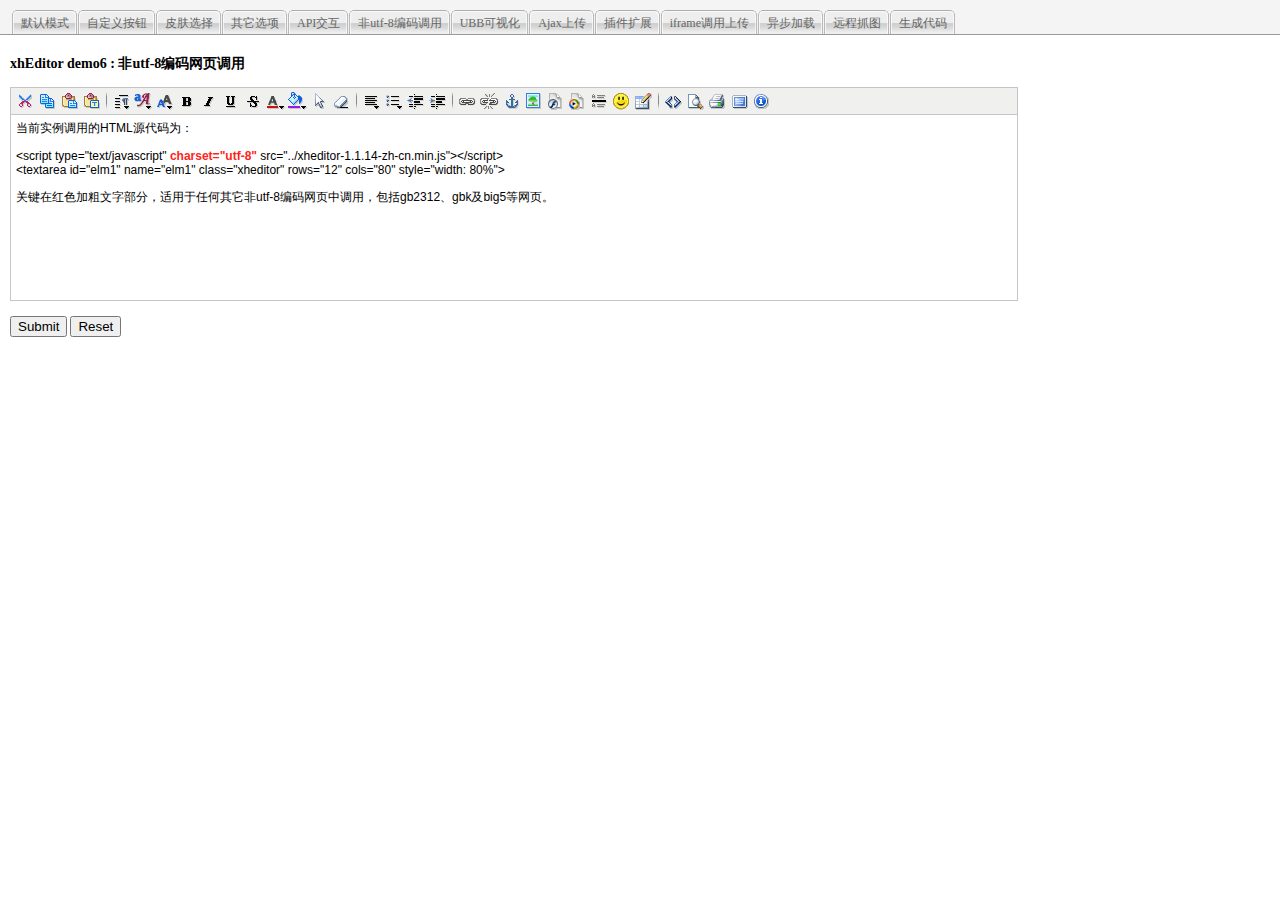
<file: public/lib/xheditor-1.1.14/demos/demo06.html>
<!DOCTYPE html PUBLIC "-//W3C//DTD XHTML 1.0 Transitional//EN" "http://www.w3.org/TR/xhtml1/DTD/xhtml1-transitional.dtd">
<html xmlns="http://www.w3.org/1999/xhtml">
<head>
<meta http-equiv="Content-Type" content="text/html; charset=gbk" />
<title>xhEditor demo6 : ��utf-8������ҳ����</title>
<link rel="stylesheet" href="common.css" type="text/css" media="screen" />
<script type="text/javascript" src="../jquery/jquery-1.4.4.min.js"></script>
<script type="text/javascript" charset="utf-8" src="../xheditor-1.1.14-zh-cn.min.js"></script>
</head>
<body>
<div id="header-nav">
	<ul>
		<li><a href="demo01.html"><span>Ĭ��ģʽ</span></a></li>
		<li><a href="demo02.html"><span>�Զ��尴ť</span></a></li>
		<li><a href="demo03.html"><span>Ƥ��ѡ��</span></a></li>
		<li><a href="demo04.html"><span>����ѡ��</span></a></li>
		<li><a href="demo05.html"><span>API����</span></a></li>
		<li><a href="demo06.html"><span>��utf-8�������</span></a></li>
		<li><a href="demo07.html"><span>UBB���ӻ�</span></a></li>
		<li><a href="demo08.html"><span>Ajax�ϴ�</span></a></li>
		<li><a href="demo09.html"><span>�����չ</span></a></li>
		<li><a href="demo10.html"><span>iframe�����ϴ�</span></a></li>
		<li><a href="demo11.html"><span>�첽����</span></a></li>
		<li><a href="demo12.html"><span>Զ��ץͼ</span></a></li>
		<li><a href="../wizard.html" target="_blank"><span>���ɴ���</span></a></li>
	</ul>
</div>
<form method="post" action="show.php">
	<h3>xhEditor demo6 : ��utf-8������ҳ����</h3>
	<textarea id="elm1" name="elm1" class="xheditor" rows="12" cols="80" style="width: 80%">
&lt;p&gt;��ǰʵ�����õ�HTMLԴ����Ϊ��&lt;/p&gt;&lt;p&gt;&amp;lt;script type="text/javascript"&lt;span style="color:#fe2419;"&gt;&lt;strong&gt; charset="utf-8"&lt;/strong&gt;&lt;/span&gt; src="../xheditor-1.1.14-zh-cn.min.js"&amp;gt;&amp;lt;/script&amp;gt;&lt;br /&gt;&amp;lt;textarea id="elm1" name="elm1" class="xheditor" rows="12" cols="80" style="width: 80%"&amp;gt;&lt;/p&gt;&lt;p&gt;�ؼ��ں�ɫ�Ӵ����ֲ��֣��������κ�������utf-8������ҳ�е��ã�����gb2312��gbk��big5����ҳ��&lt;br /&gt;&lt;/p&gt;
	</textarea>
	<br/><br />
	<input type="submit" name="save" value="Submit" />
	<input type="reset" name="reset" value="Reset" />
</form>
</body>
</html>
</file>
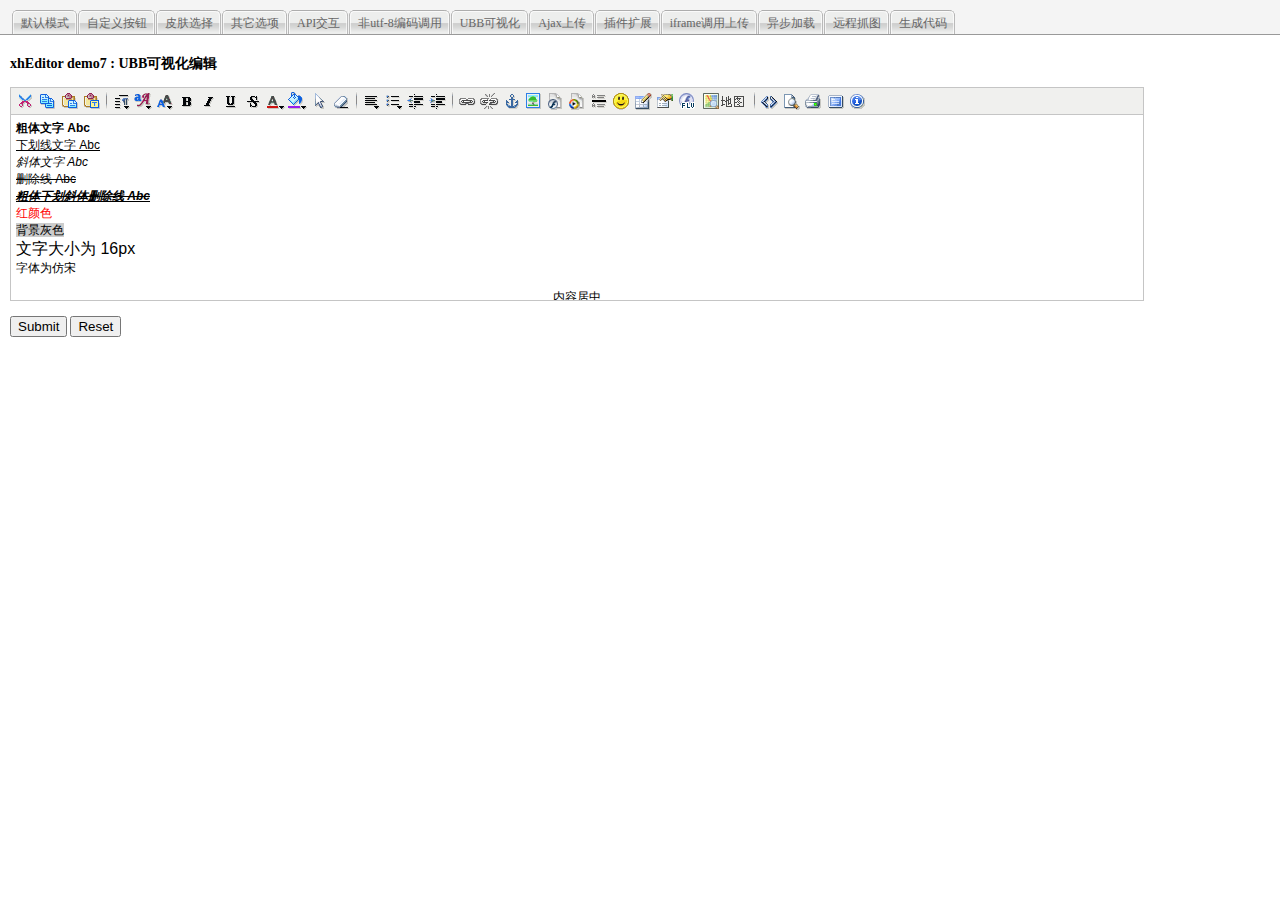
<file: public/lib/xheditor-1.1.14/demos/demo07.html>
<!DOCTYPE html PUBLIC "-//W3C//DTD XHTML 1.0 Transitional//EN" "http://www.w3.org/TR/xhtml1/DTD/xhtml1-transitional.dtd">
<html xmlns="http://www.w3.org/1999/xhtml">
<head>
<meta http-equiv="Content-Type" content="text/html; charset=utf-8" />
<title>xhEditor demo7 : UBB可视化编辑</title>
<link rel="stylesheet" href="common.css" type="text/css" media="screen" />
<style type="text/css">
<!--
.btnCode {
	background:transparent url(prettify/code.gif) no-repeat 16px 16px;
	background-position:2px 2px;
}
.btnFlv {
	background:transparent url(mediaplayer/flv.gif) no-repeat 16px 16px;
	background-position:2px 2px;
}
.btnMap {
	width:50px !important;
	background:transparent url(googlemap/map.gif) no-repeat center center;
}
-->
</style>
<script type="text/javascript" src="../jquery/jquery-1.4.4.min.js"></script>
<script type="text/javascript" src="../xheditor-1.1.14-zh-cn.min.js"></script>
<script type="text/javascript" src="../xheditor_plugins/ubb.min.js"></script>
<script type="text/javascript">
$(pageInit);
function pageInit()
{
	var plugins={
		Code:{c:'btnCode',t:'插入代码',h:1,e:function(){
			var _this=this;
			var htmlCode='<div><select id="xheCodeType"><option value="html">HTML/XML</option><option value="js">Javascript</option><option value="css">CSS</option><option value="php">PHP</option><option value="java">Java</option><option value="py">Python</option><option value="pl">Perl</option><option value="rb">Ruby</option><option value="cs">C#</option><option value="c">C++/C</option><option value="vb">VB/ASP</option><option value="">其它</option></select></div><div><textarea id="xheCodeValue" wrap="soft" spellcheck="false" style="width:300px;height:100px;" /></div><div style="text-align:right;"><input type="button" id="xheSave" value="确定" /></div>';			var jCode=$(htmlCode),jType=$('#xheCodeType',jCode),jValue=$('#xheCodeValue',jCode),jSave=$('#xheSave',jCode);
			jSave.click(function(){
				_this.loadBookmark();
				_this.pasteText('[code='+jType.val()+']\r\n'+jValue.val()+'\r\n[/code]');
				_this.hidePanel();
				return false;	
			});
			_this.saveBookmark();
			_this.showDialog(jCode);
		}},
		Flv:{c:'btnFlv',t:'插入Flv视频',h:1,e:function(){
			var _this=this;
			var htmlFlv='<div>Flv文件:&nbsp; <input type="text" id="xheFlvUrl" value="http://" class="xheText" /></div><div>宽度高度: <input type="text" id="xheFlvWidth" style="width:40px;" value="480" /> x <input type="text" id="xheFlvHeight" style="width:40px;" value="400" /></div><div style="text-align:right;"><input type="button" id="xheSave" value="确定" /></div>';
			var jFlv=$(htmlFlv),jUrl=$('#xheFlvUrl',jFlv),jWidth=$('#xheFlvWidth',jFlv),jHeight=$('#xheFlvHeight',jFlv),jSave=$('#xheSave',jFlv);
			jSave.click(function(){
				_this.loadBookmark();
				_this.pasteText('[flv='+jWidth.val()+','+jHeight.val()+']'+jUrl.val()+'[/flv]');
				_this.hidePanel();
				return false;	
			});
			_this.saveBookmark();
			_this.showDialog(jFlv);
		}},
		map:{c:'btnMap',t:'插入Google地图',e:function(){
			var _this=this;
			_this.saveBookmark();
			_this.showIframeModal('Google 地图','googlemap/googlemap.html',function(v){_this.loadBookmark();_this.pasteHTML('<img src="'+v+'" />');},538,404);
		}}
	},emots={
		msn:{name:'MSN',count:40,width:22,height:22,line:8},
		pidgin:{name:'Pidgin',width:22,height:25,line:8,list:{smile:'微笑',cute:'可爱',wink:'眨眼',laugh:'大笑',victory:'胜利',sad:'伤心',cry:'哭泣',angry:'生气',shout:'大骂',curse:'诅咒',devil:'魔鬼',blush:'害羞',tongue:'吐舌头',envy:'羡慕',cool:'耍酷',kiss:'吻',shocked:'惊讶',sweat:'汗',sick:'生病',bye:'再见',tired:'累',sleepy:'睡了',question:'疑问',rose:'玫瑰',gift:'礼物',coffee:'咖啡',music:'音乐',soccer:'足球',good:'赞同',bad:'反对',love:'心',brokenheart:'伤心'}},
		ipb:{name:'IPB',width:20,height:25,line:8,list:{smile:'微笑',joyful:'开心',laugh:'笑',biglaugh:'大笑',w00t:'欢呼',wub:'欢喜',depres:'沮丧',sad:'悲伤',cry:'哭泣',angry:'生气',devil:'魔鬼',blush:'脸红',kiss:'吻',surprised:'惊讶',wondering:'疑惑',unsure:'不确定',tongue:'吐舌头',cool:'耍酷',blink:'眨眼',whistling:'吹口哨',glare:'轻视',pinch:'捏',sideways:'侧身',sleep:'睡了',sick:'生病',ninja:'忍者',bandit:'强盗',police:'警察',angel:'天使',magician:'魔法师',alien:'外星人',heart:'心动'}}
	};
	$('#elm1').xheditor({plugins:plugins,tools:'full',showBlocktag:false,forcePtag:false,beforeSetSource:ubb2html,beforeGetSource:html2ubb,emots:emots,emotMark:true,shortcuts:{'ctrl+enter':submitForm}});
}
function submitForm(){$('#frmDemo').submit();}
</script>
</head>
<body>
<div id="header-nav">
	<ul>
		<li><a href="demo01.html"><span>默认模式</span></a></li>
		<li><a href="demo02.html"><span>自定义按钮</span></a></li>
		<li><a href="demo03.html"><span>皮肤选择</span></a></li>
		<li><a href="demo04.html"><span>其它选项</span></a></li>
		<li><a href="demo05.html"><span>API交互</span></a></li>
		<li><a href="demo06.html"><span>非utf-8编码调用</span></a></li>
		<li><a href="demo07.html"><span>UBB可视化</span></a></li>
		<li><a href="demo08.html"><span>Ajax上传</span></a></li>
		<li><a href="demo09.html"><span>插件扩展</span></a></li>
		<li><a href="demo10.html"><span>iframe调用上传</span></a></li>
		<li><a href="demo11.html"><span>异步加载</span></a></li>
		<li><a href="demo12.html"><span>远程抓图</span></a></li>
		<li><a href="../wizard.html" target="_blank"><span>生成代码</span></a></li>
	</ul>
</div>
<form id="frmDemo" method="post" action="showubb.php">
	<h3>xhEditor demo7 : UBB可视化编辑</h3>
	<textarea id="elm1" name="elm1" rows="12" cols="80" style="width: 90%">[b]粗体文字 Abc[/b]
[u]下划线文字 Abc[/u]
[i]斜体文字 Abc[/i]
[s]删除线 Abc[/s]
[s][i][u][b]粗体下划斜体删除线 Abc[/b][/u][/i][/s]
[color=red]红颜色[/color]
[back=#cccccc]背景灰色[/back]
[size=16px]文字大小为 16px[/size]
[font=FangSong_GB2312]字体为仿宋[/font]
[align=Center]内容居中[/align]
[img]img/xheditor.gif[/img]
[img=,221,79]img/xheditor.gif[/img]
[url]http://xheditor.com/[/url]
[url=http://xheditor.com/]xhEditor[/url]
[url=http://xheditor.com/][img]img/xheditor.gif[/img][/url]
[email]yanis.wang@gmail.com[/email]
[email=yanis.wang@gmail.com]Yanis.Wang[/email]
X[sup]2[/sup]
X[sub]2[/sub]
[list][*]aaa[*]bbb[*]ccc[/list]
[list=1][*]列表项 #1[*]列表项 #2[*]列表项 #3[list=a][*]列表项 #1[*]列表项 #2[*]列表项 #3[/list][*]列表项 #4[/list]
[table=300,#f5f5f5][tr=#E8F3FD][td=2,1]&nbsp;[/td][/tr][tr][td]&nbsp;[/td][td]&nbsp;[/td][/tr][tr][td]&nbsp;[/td][td]&nbsp;[/td][/tr][/table]
[quote]我们是一艘年轻的海盗船，载着梦想，我们愿将快乐带到大海的每一个角落。 [/quote] 

[flash=400,300]test.swf[/flash]

[media=400,300,1]test.avi[/media]

[flv]http://content.longtailvideo.com/videos/8.flv[/flv]

[code=php]
&lt;?php
$t=1;
if($t==1)$str="Hello xhEditor!";
else $str='Hello PHP';
echo $str;//输出文字
?&gt;
[/code]</textarea>
	<br/><br />
	<input type="submit" name="save" value="Submit" />
	<input type="reset" name="reset" value="Reset" />
</form>
</body>
</html>
</file>
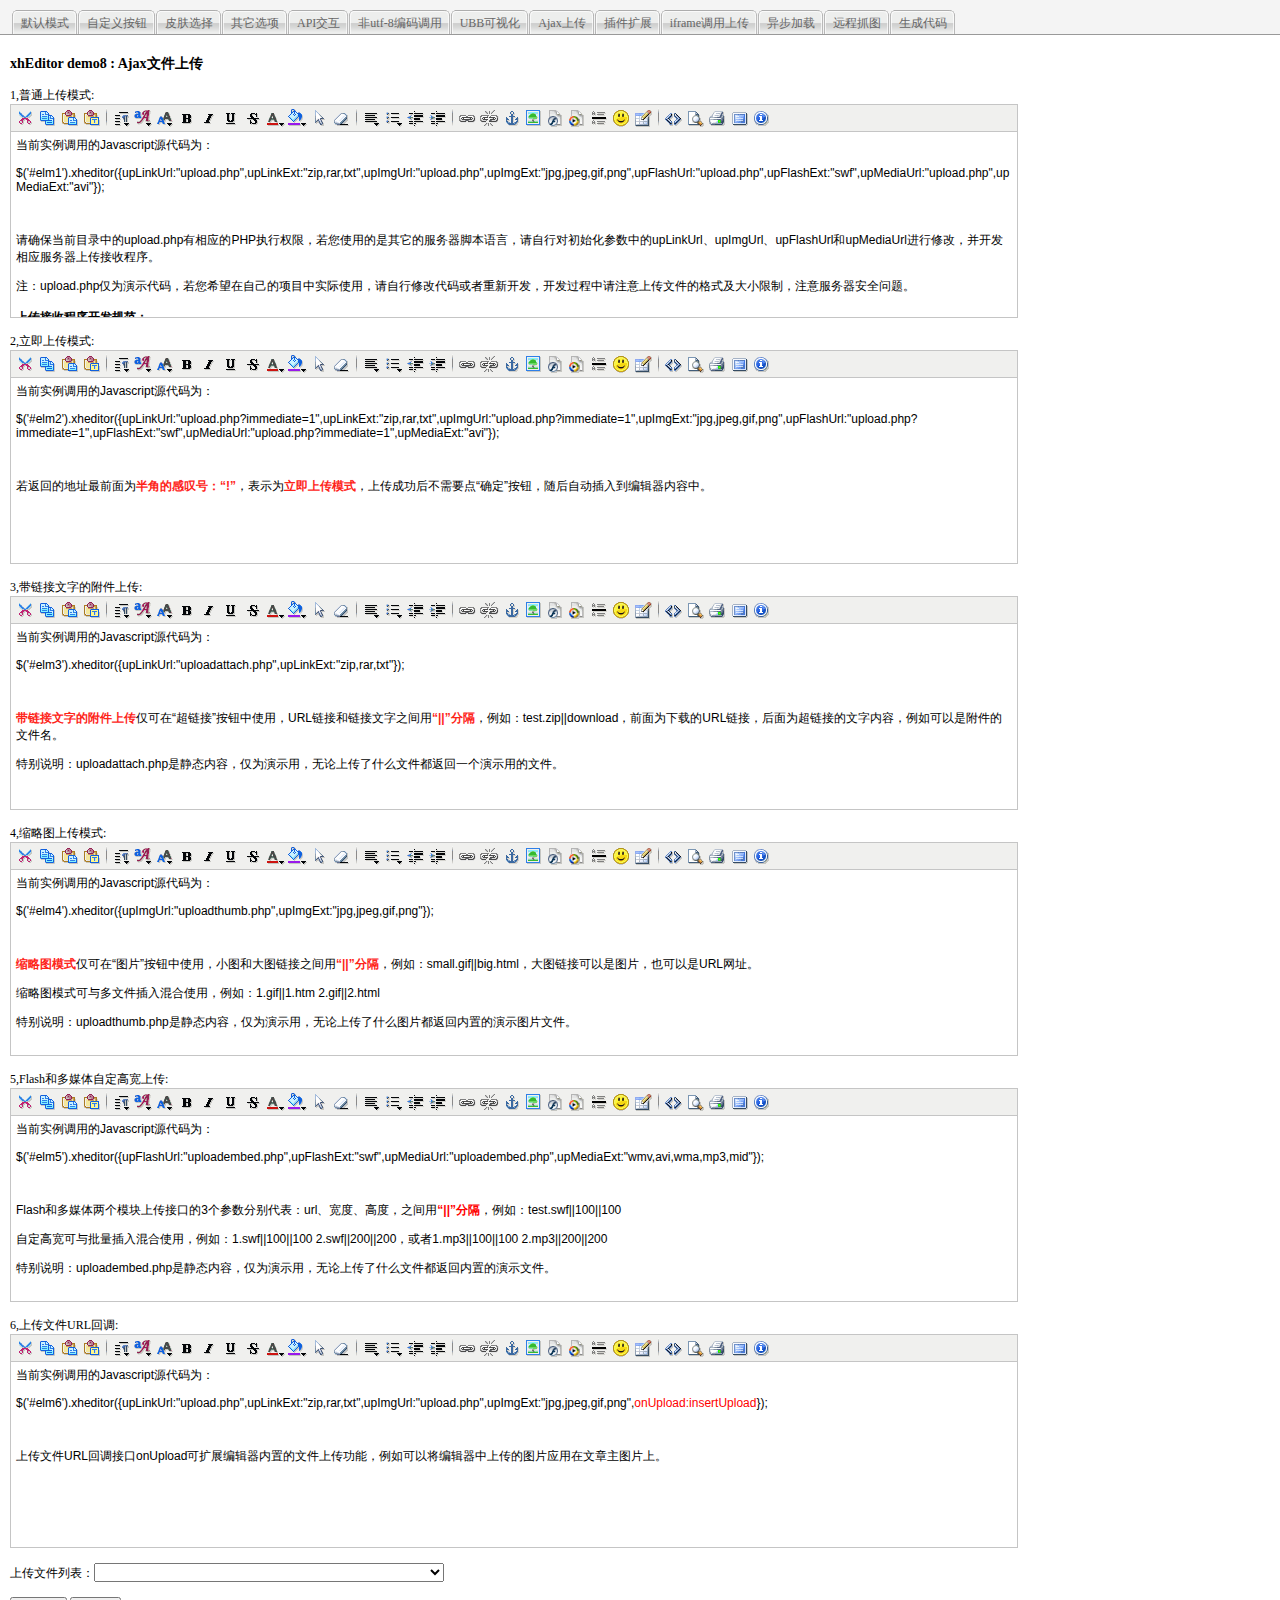
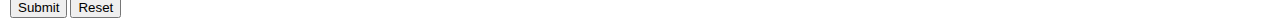
<file: public/lib/xheditor-1.1.14/demos/demo08.html>
<!DOCTYPE html PUBLIC "-//W3C//DTD XHTML 1.0 Transitional//EN" "http://www.w3.org/TR/xhtml1/DTD/xhtml1-transitional.dtd">
<html xmlns="http://www.w3.org/1999/xhtml">
<head>
<meta http-equiv="Content-Type" content="text/html; charset=utf-8" />
<title>xhEditor demo8 : Ajax文件上传</title>
<link rel="stylesheet" href="common.css" type="text/css" media="screen" />
<script type="text/javascript" src="../jquery/jquery-1.4.4.min.js"></script>
<script type="text/javascript" src="../xheditor-1.1.14-zh-cn.min.js"></script>
<script type="text/javascript">
$(pageInit);
function pageInit()
{
	$.extend(xheditor.settings,{shortcuts:{'ctrl+enter':submitForm}});
	$('#elm1').xheditor({upLinkUrl:"upload.php",upLinkExt:"zip,rar,txt",upImgUrl:"upload.php",upImgExt:"jpg,jpeg,gif,png",upFlashUrl:"upload.php",upFlashExt:"swf",upMediaUrl:"upload.php",upMediaExt:"wmv,avi,wma,mp3,mid"});
	$('#elm2').xheditor({upLinkUrl:"upload.php?immediate=1",upLinkExt:"zip,rar,txt",upImgUrl:"upload.php?immediate=1",upImgExt:"jpg,jpeg,gif,png",upFlashUrl:"upload.php?immediate=1",upFlashExt:"swf",upMediaUrl:"upload.php?immediate=1",upMediaExt:"wmv,avi,wma,mp3,mid"});
	$('#elm3').xheditor({upLinkUrl:"uploadattach.php",upLinkExt:"zip,rar,txt"});
	$('#elm4').xheditor({upImgUrl:"uploadthumb.php",upImgExt:"jpg,jpeg,gif,png"});
	$('#elm5').xheditor({upFlashUrl:"uploadembed.php",upFlashExt:"swf",upMediaUrl:"uploadembed.php",upMediaExt:"wmv,avi,wma,mp3,mid"});
	$('#elm6').xheditor({upLinkUrl:"upload.php",upLinkExt:"zip,rar,txt",upImgUrl:"upload.php",upImgExt:"jpg,jpeg,gif,png",onUpload:insertUpload});
}
function insertUpload(arrMsg)
{
	var i,msg;
	for(i=0;i<arrMsg.length;i++)
	{
		msg=arrMsg[i];
		$("#uploadList").append('<option value="'+msg.id+'">'+msg.localname+'</option>');
	}
}
function submitForm(){$('#frmDemo').submit();}
</script>
</head>
<body>
<div id="header-nav">
	<ul>
		<li><a href="demo01.html"><span>默认模式</span></a></li>
		<li><a href="demo02.html"><span>自定义按钮</span></a></li>
		<li><a href="demo03.html"><span>皮肤选择</span></a></li>
		<li><a href="demo04.html"><span>其它选项</span></a></li>
		<li><a href="demo05.html"><span>API交互</span></a></li>
		<li><a href="demo06.html"><span>非utf-8编码调用</span></a></li>
		<li><a href="demo07.html"><span>UBB可视化</span></a></li>
		<li><a href="demo08.html"><span>Ajax上传</span></a></li>
		<li><a href="demo09.html"><span>插件扩展</span></a></li>
		<li><a href="demo10.html"><span>iframe调用上传</span></a></li>
		<li><a href="demo11.html"><span>异步加载</span></a></li>
		<li><a href="demo12.html"><span>远程抓图</span></a></li>
		<li><a href="../wizard.html" target="_blank"><span>生成代码</span></a></li>
	</ul>
</div>
<form id="frmDemo" method="post" action="show.php">
	<h3>xhEditor demo8 : Ajax文件上传</h3>
	1,普通上传模式:<br />
	<textarea id="elm1" name="elm1" rows="12" cols="80" style="width: 80%">
&lt;p&gt;当前实例调用的Javascript源代码为：&lt;/p&gt;&lt;p&gt;$('#elm1').xheditor({upLinkUrl:"upload.php",upLinkExt:"zip,rar,txt",upImgUrl:"upload.php",upImgExt:"jpg,jpeg,gif,png",upFlashUrl:"upload.php",upFlashExt:"swf",upMediaUrl:"upload.php",upMediaExt:"avi"});&lt;/p&gt;&lt;p&gt;&lt;br /&gt;&lt;/p&gt;&lt;p&gt;请确保当前目录中的upload.php有相应的PHP执行权限，若您使用的是其它的服务器脚本语言，请自行对初始化参数中的upLinkUrl、upImgUrl、upFlashUrl和upMediaUrl进行修改，并开发相应服务器上传接收程序。&lt;/p&gt;注：upload.php仅为演示代码，若您希望在自己的项目中实际使用，请自行修改代码或者重新开发，开发过程中请注意上传文件的格式及大小限制，注意服务器安全问题。 &lt;br /&gt;&lt;br /&gt;&lt;strong&gt;上传接收程序开发规范：&lt;br /&gt;&lt;/strong&gt;1,上传文件域名字为：filedata&lt;br /&gt;2,返回结构必需为json，并且结构如下：{"err":"","msg":"200906030521128703.gif"}&lt;br /&gt;若上传出现错误，请将错误内容保存在err变量中；若上传成功，请将服务器上的绝对或者相对地址保存在msg变量中。&lt;br /&gt;编辑器若发现返回的err变量不为空，则弹出窗口显示返回的错误内容。&lt;br /&gt;&lt;br /&gt;&lt;br /&gt;&lt;strong&gt;上传管理方案建议：&lt;/strong&gt;&lt;br /&gt;1,在编辑器初始化时在upload.php后面跟上一个服务器生成的绝对唯一的跟踪值，例如：upload.php?infoid=121312121&lt;br /&gt;2,在服务器接收程序中以这个跟踪值保存到数据库中，同样可以限制单个跟踪值下总上传文件数或者总文件大小，否则就是一个可以上传无限个文件的漏洞了&lt;br /&gt;3,最终当前表单提交时，再根据编辑器提交的HTML内容和数据库中上传内容进行比较，删除所有没有使用的上传文件&lt;br /&gt;4,定期由服务器脚本删除上传数据库中没提交的文件记录，这样就能防止别人将您的网站作为免费相册空间了
	</textarea><br /><br />
	2,立即上传模式:<br />
	<textarea id="elm2" name="elm2" rows="12" cols="80" style="width: 80%">
&lt;p&gt;当前实例调用的Javascript源代码为：&lt;/p&gt;&lt;p&gt;$('#elm2').xheditor({upLinkUrl:"upload.php?immediate=1",upLinkExt:"zip,rar,txt",upImgUrl:"upload.php?immediate=1",upImgExt:"jpg,jpeg,gif,png",upFlashUrl:"upload.php?immediate=1",upFlashExt:"swf",upMediaUrl:"upload.php?immediate=1",upMediaExt:"avi"});&lt;/p&gt;&lt;p&gt;&lt;br /&gt;&lt;/p&gt;&lt;p&gt;若返回的地址最前面为&lt;span style="color:#fe2419;"&gt;&lt;strong&gt;半角的感叹号：“!”&lt;/strong&gt;&lt;/span&gt;，表示为&lt;strong&gt;&lt;span style="color:#fe2419;"&gt;立即上传模式&lt;/span&gt;&lt;/strong&gt;，上传成功后不需要点“确定”按钮，随后自动插入到编辑器内容中。&lt;br /&gt;&lt;/p&gt;
	</textarea><br /><br />
	3,带链接文字的附件上传:<br />
	<textarea id="elm3" name="elm3" rows="12" cols="80" style="width: 80%">
&lt;p&gt;当前实例调用的Javascript源代码为：&lt;/p&gt;&lt;p&gt;$('#elm3').xheditor({upLinkUrl:&quot;uploadattach.php&quot;,upLinkExt:&quot;zip,rar,txt&quot;});&lt;/p&gt;&lt;p&gt;&lt;br /&gt;&lt;/p&gt;&lt;p&gt;&lt;span style=&quot;color:#fe2419;&quot;&gt;&lt;strong&gt;带链接文字的附件上传&lt;/strong&gt;&lt;/span&gt;仅可在“超链接”按钮中使用，URL链接和链接文字之间用&lt;span style=&quot;color:#fe2419;&quot;&gt;&lt;strong&gt;&lt;/strong&gt;&lt;/span&gt;&lt;span style=&quot;color:#fe2419;&quot;&gt;&lt;strong&gt;“||”分隔&lt;/strong&gt;&lt;/span&gt;，例如：test.zip||download，前面为下载的URL链接，后面为超链接的文字内容，例如可以是附件的文件名。&lt;/p&gt;&lt;p&gt;特别说明：uploadattach.php是静态内容，仅为演示用，无论上传了什么文件都返回一个演示用的文件。&lt;/p&gt;
	</textarea><br /><br />
	4,缩略图上传模式:<br />
	<textarea id="elm4" name="elm4" rows="12" cols="80" style="width: 80%">
&lt;p&gt;当前实例调用的Javascript源代码为：&lt;/p&gt;&lt;p&gt;$('#elm4').xheditor({upImgUrl:&quot;uploadthumb.php&quot;,upImgExt:&quot;jpg,jpeg,gif,png&quot;});&lt;/p&gt;&lt;p&gt;&lt;br /&gt;&lt;/p&gt;&lt;p&gt;&lt;span style=&quot;color:#fe2419;&quot;&gt;&lt;strong&gt;缩略图模式&lt;/strong&gt;&lt;/span&gt;仅可在“图片”按钮中使用，小图和大图链接之间用&lt;span style=&quot;color:#fe2419;&quot;&gt;&lt;strong&gt;“||”分隔&lt;/strong&gt;&lt;/span&gt;，例如：small.gif||big.html，大图链接可以是图片，也可以是URL网址。&lt;/p&gt;&lt;p&gt;缩略图模式可与多文件插入混合使用，例如：1.gif||1.htm	2.gif||2.html&lt;br /&gt;&lt;/p&gt;&lt;p&gt;特别说明：uploadthumb.php是静态内容，仅为演示用，无论上传了什么图片都返回内置的演示图片文件。&lt;/p&gt;
	</textarea><br /><br />
	5,Flash和多媒体自定高宽上传:<br />
	<textarea id="elm5" name="elm5" rows="12" cols="80" style="width: 80%">
&lt;p&gt;当前实例调用的Javascript源代码为：&lt;/p&gt;&lt;p&gt;$('#elm5').xheditor({upFlashUrl:&quot;uploadembed.php&quot;,upFlashExt:&quot;swf&quot;,upMediaUrl:&quot;uploadembed.php&quot;,upMediaExt:&quot;wmv,avi,wma,mp3,mid&quot;});&lt;/p&gt;&lt;p&gt;&lt;br /&gt;&lt;/p&gt;&lt;p&gt;Flash和多媒体两个模块上传接口的3个参数分别代表：url、宽度、高度，之间用&lt;span style=&quot;color:#ff0000;&quot;&gt;&lt;strong&gt;“||”分隔&lt;/strong&gt;&lt;/span&gt;，例如：test.swf||100||100&lt;br /&gt;&lt;/p&gt;&lt;p&gt;自定高宽可与批量插入混合使用，例如：1.swf||100||100	2.swf||200||200，或者1.mp3||100||100	2.mp3||200||200&lt;/p&gt;&lt;p&gt;特别说明：uploadembed.php是静态内容，仅为演示用，无论上传了什么文件都返回内置的演示文件。&lt;/p&gt;
	</textarea><br /><br />
	6,上传文件URL回调:<br />
	<textarea id="elm6" name="elm6" rows="12" cols="80" style="width: 80%">
&lt;p&gt;当前实例调用的Javascript源代码为：&lt;/p&gt;&lt;p&gt;$('#elm6').xheditor({upLinkUrl:&quot;upload.php&quot;,upLinkExt:&quot;zip,rar,txt&quot;,upImgUrl:&quot;upload.php&quot;,upImgExt:&quot;jpg,jpeg,gif,png&quot;,&lt;span style=&quot;color:#ff0000;&quot;&gt;onUpload:insertUpload&lt;/span&gt;});&lt;/p&gt;&lt;p&gt;&lt;br /&gt;&lt;/p&gt;&lt;p&gt;上传文件URL回调接口onUpload可扩展编辑器内置的文件上传功能，例如可以将编辑器中上传的图片应用在文章主图片上。&lt;/p&gt;
	</textarea>
	<br /><br />上传文件列表：<select id="uploadList" style="width:350px;"></select>
	<br/><br />
	<input type="submit" name="save" value="Submit" />
	<input type="reset" name="reset" value="Reset" />
</form>
</body>
</html>
</file>
<file: public/lib/xheditor-1.1.14/demos/common.css>
body{
	font-size:12px;
	padding:0;margin:0;
}
form{
	margin:30px 0 0 0;
	padding:10px;
}
#header-nav{
	position:fixed;
	margin:0;
	padding:0;
	top:0;
	left:0;
	width:100%;
	z-index:9999;
	background:#F4F4F4;
	border-bottom:1px solid #999;
	line-height:normal;
	_position: absolute;
	_top: expression(eval(TBWindowMargin = document.documentElement && document.documentElement.scrollTop || document.body.scrollTop));
}
*html{background:url(about:blank) fixed;}
#header-nav ul{
	margin:0;
	padding:10px 5px 0 12px;
	list-style:none;
}
#header-nav li{
	float:left;
	margin:0;
	padding:0;
}
#header-nav a{
	display:block;
	background:url("img/tabbgl.gif") no-repeat left top;
	margin:0;
	padding:0 0 0 4px;
	text-decoration:none;
}
#header-nav span{
	float:left;
	display:block;
	background:url("img/tabbgr.gif") no-repeat right top;
	padding:5px 9px 2px 5px;
	color:#666;
}
/* Commented Backslash Hack hides rule from IE5-Mac \*/
#header-nav a span {float:none;}
/* End IE5-Mac hack */
#header-nav a:hover span{
	color:#FFF;
}
#header-nav a:hover{
	background-position:0% -42px;
}
#header-nav a:hover span{
	background-position:100% -42px;
}
</file>
